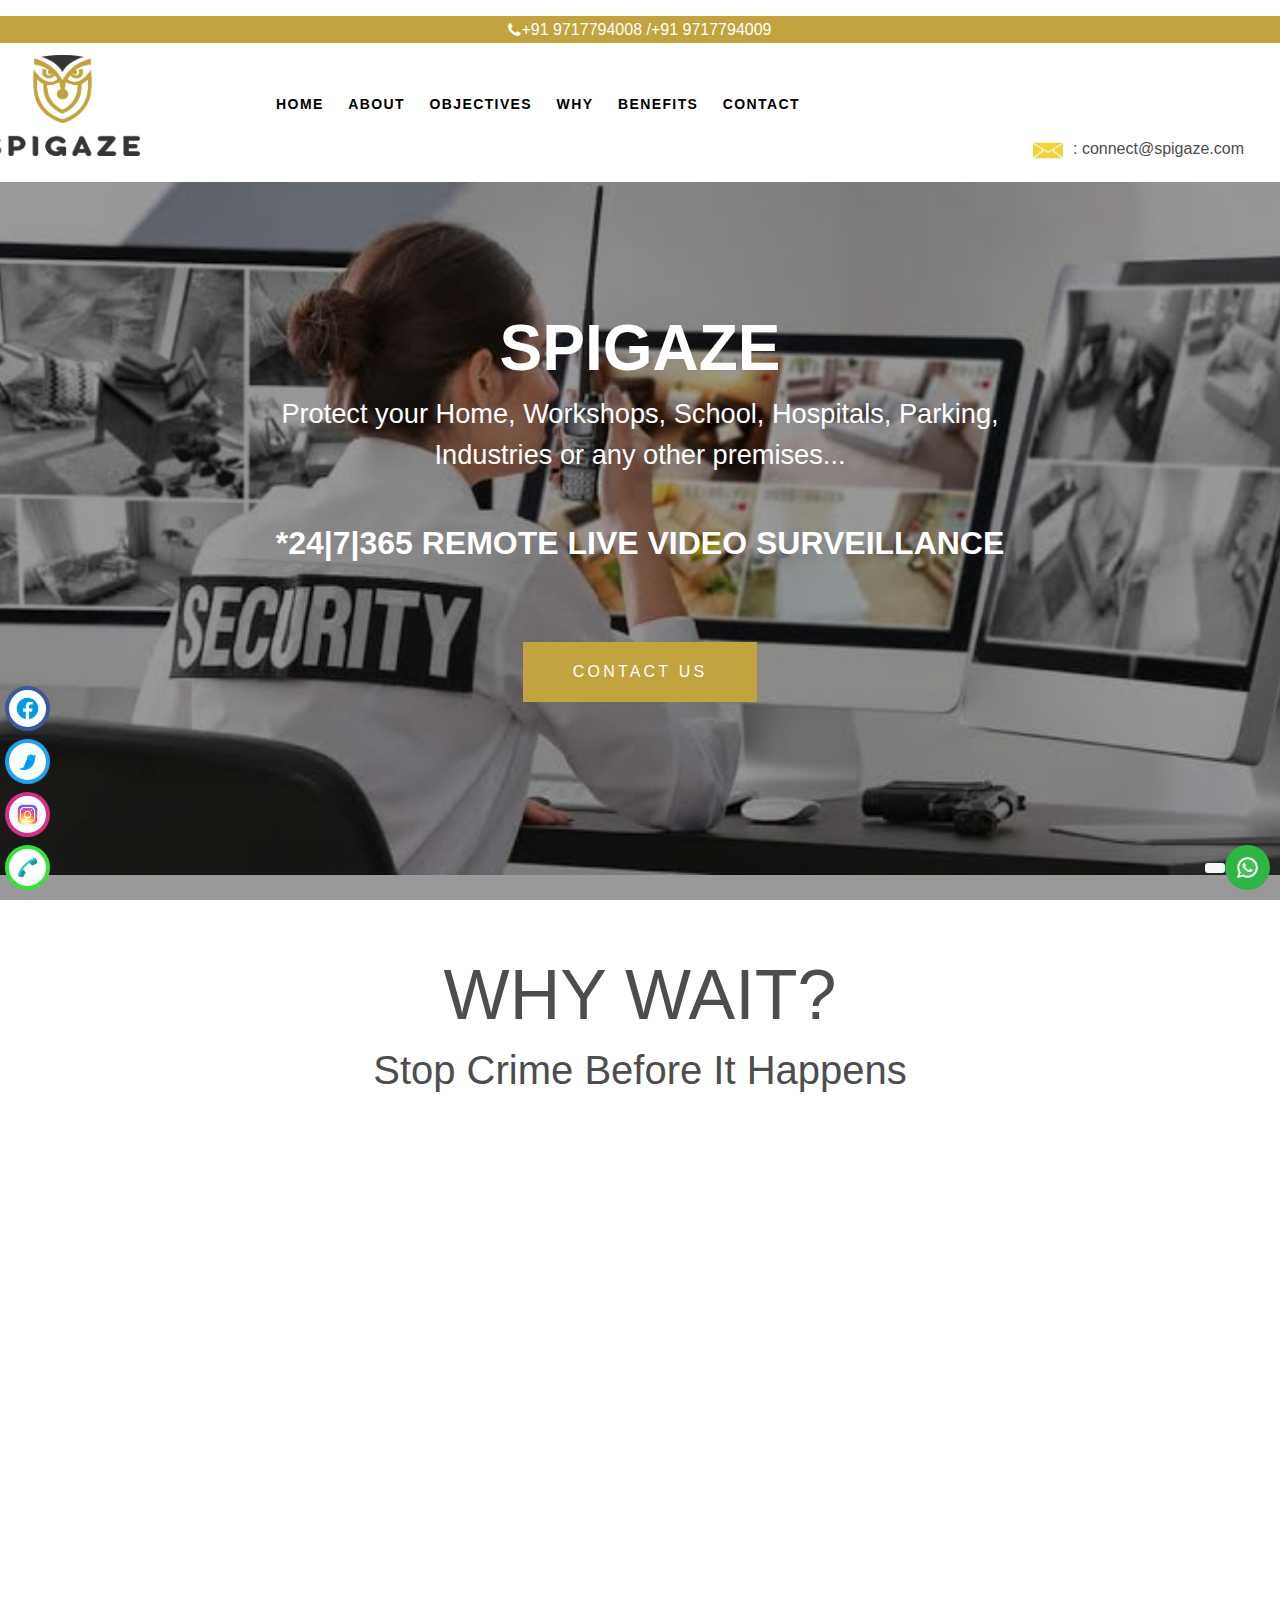
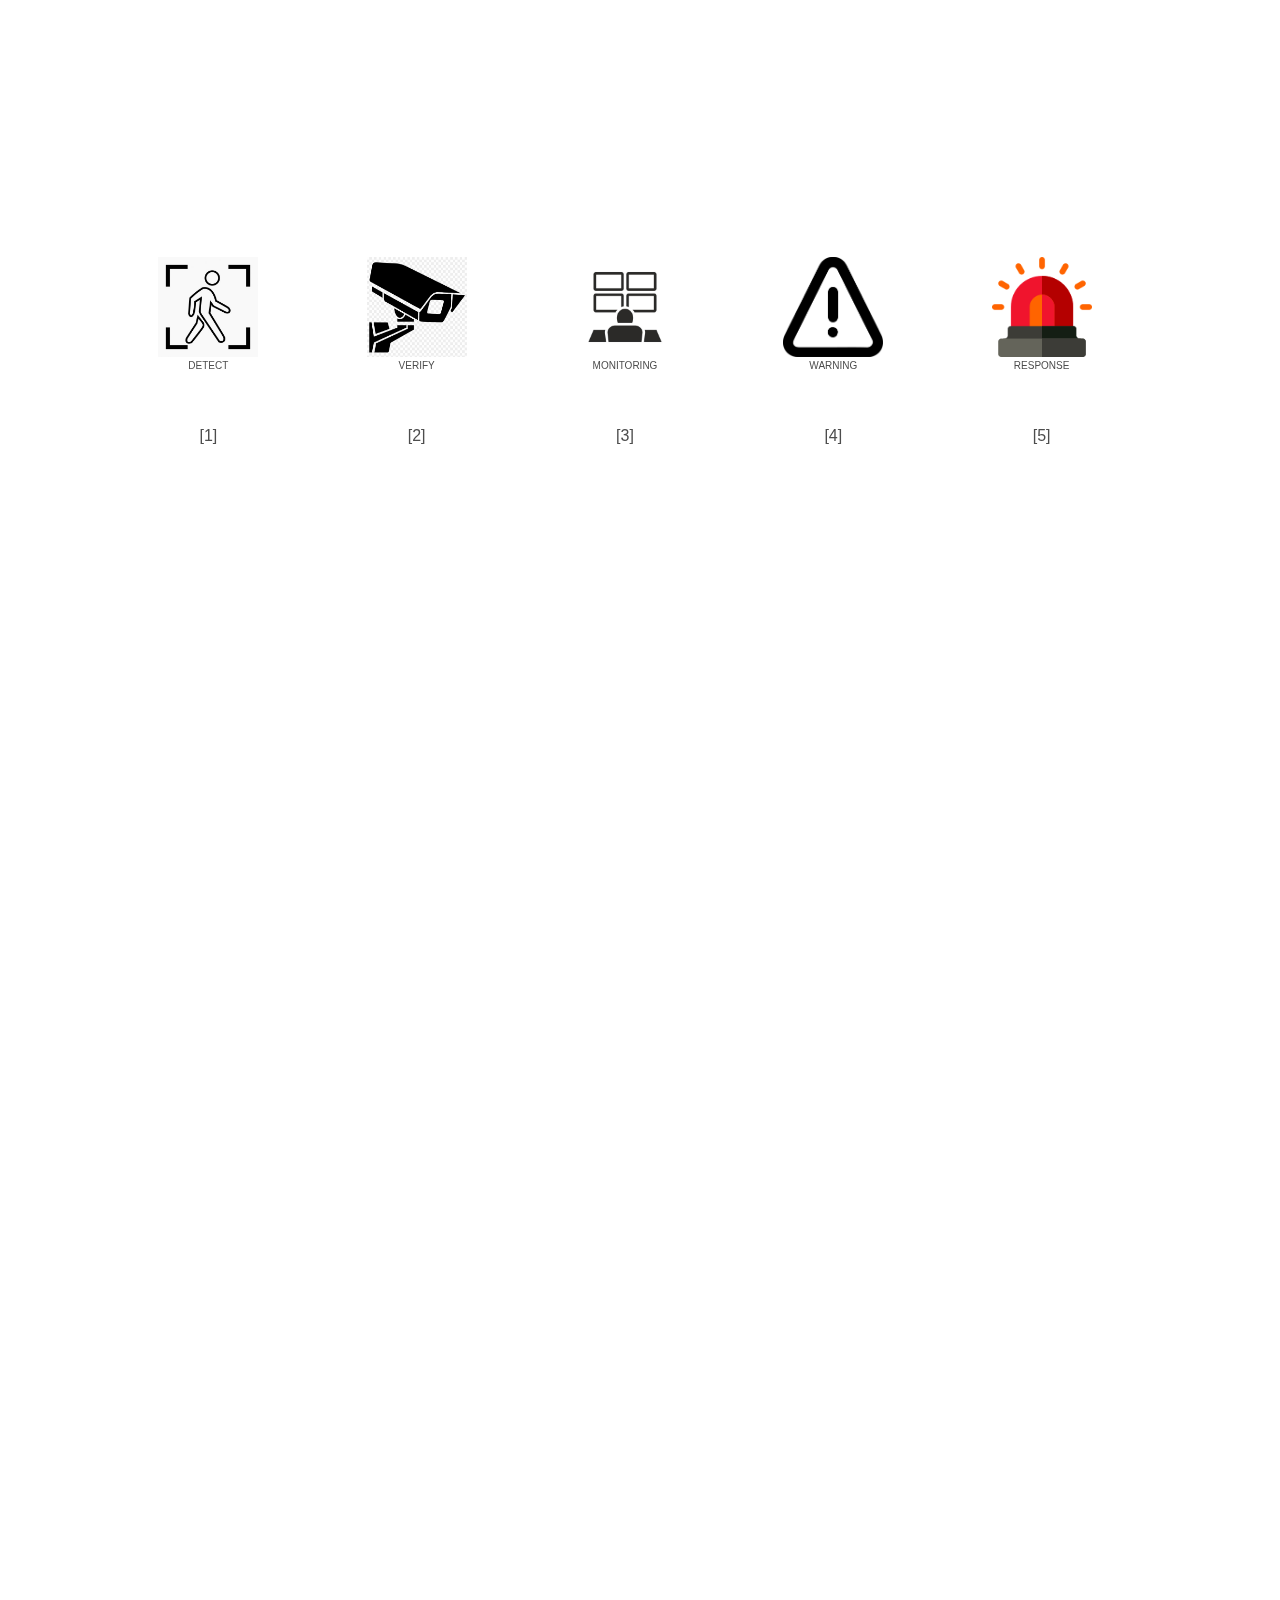
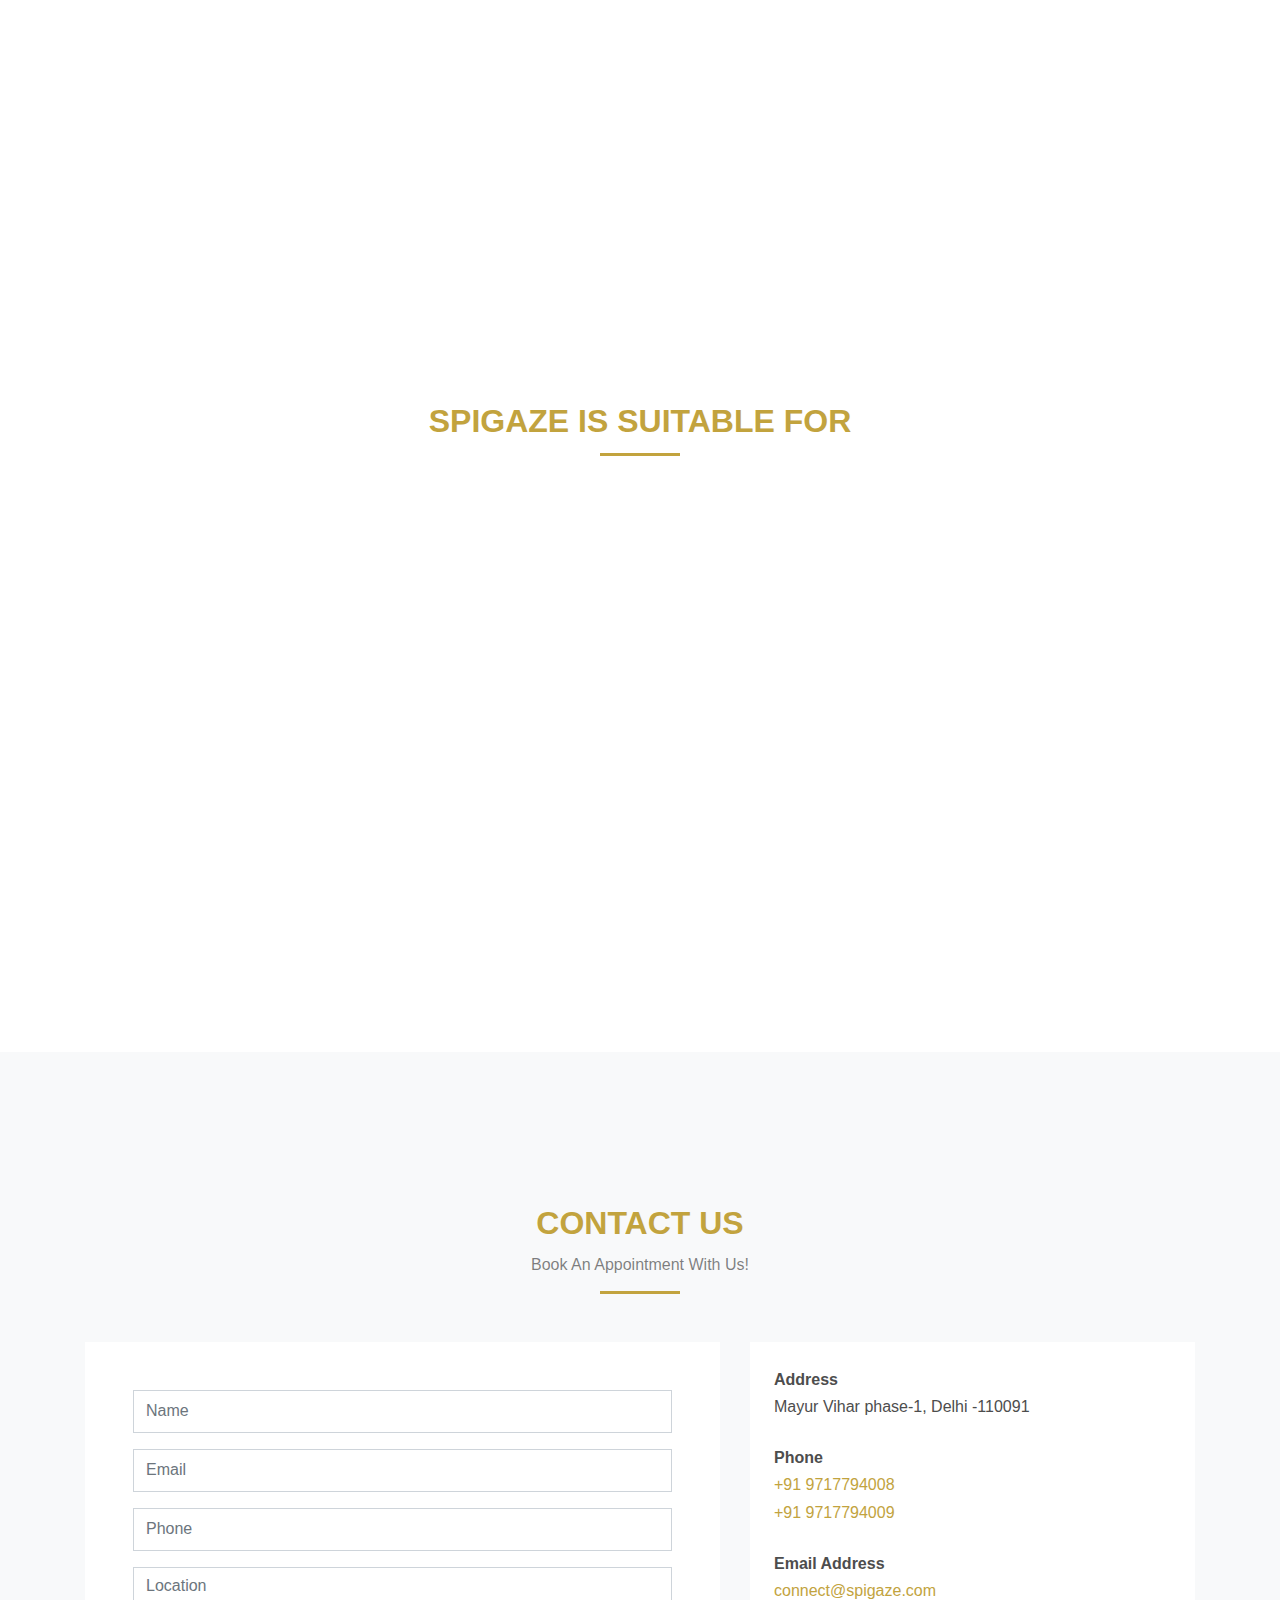
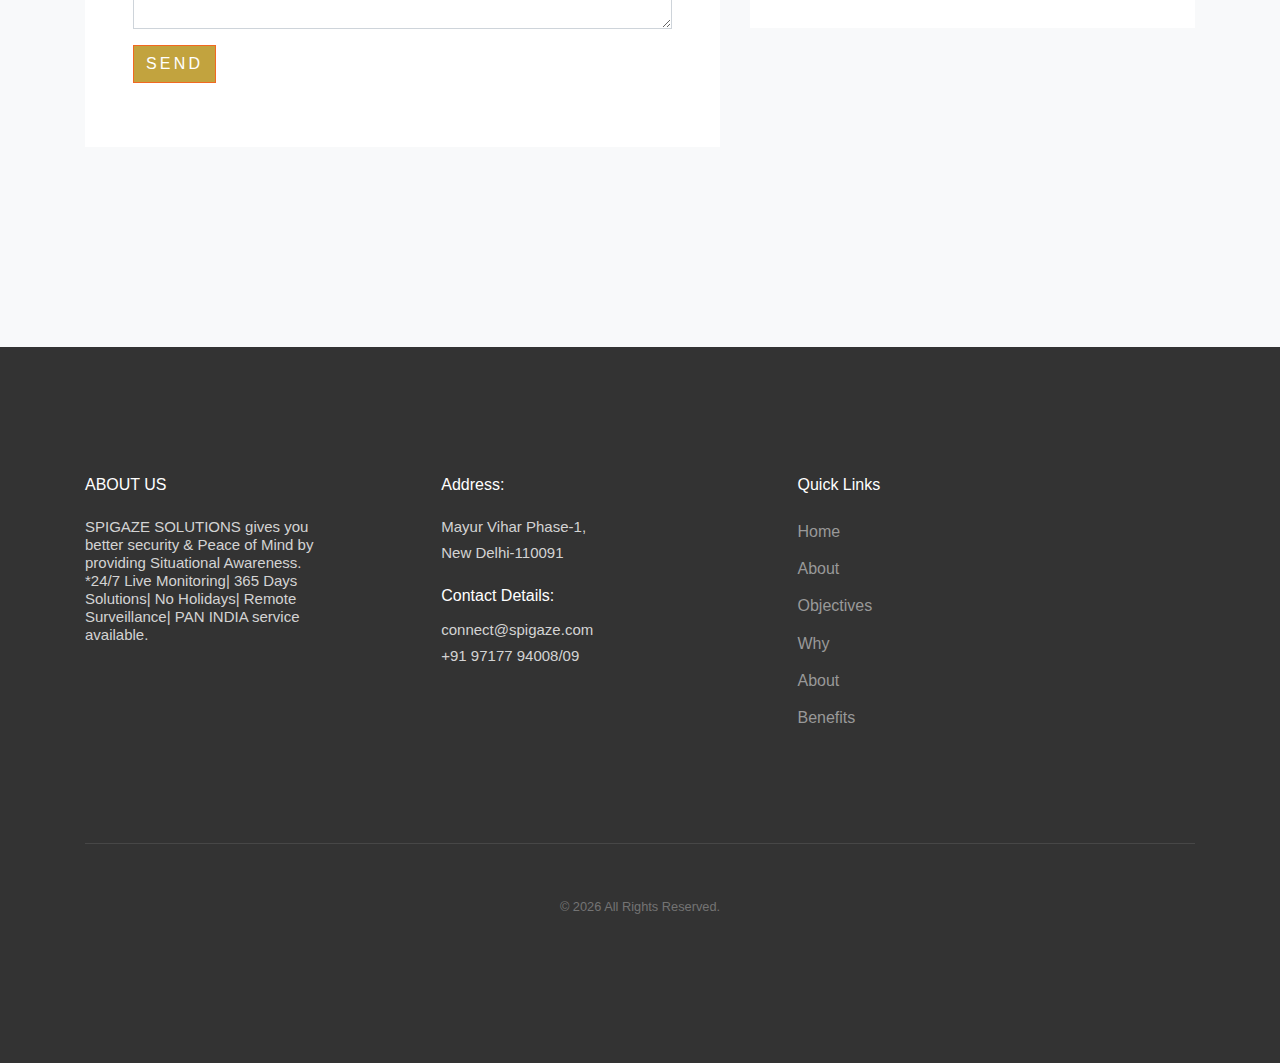
<file: index.html>
﻿<!DOCTYPE html>
<html lang="en">

<head>

  <link rel="alternate" href="index.htm" hreflang="en-SG">

  <meta name='robots' content='index, follow, max-image-preview:large, max-snippet:-1, max-video-preview:-1'>

  <link rel="canonical" href="index.htm" hreflang="en-SG">



  <script type="application/ld+json">
{
  "@context": "https://schema.org",
  "@type": "Organization",
  "name": "Digital Guard",
  "url": "https://www.digitalguard.com.sg/",
  "logo": "https://www.digitalguard.com.sg/images/dg_logo.png"
}
</script>

  <script type="application/ld+json">
{
  "@context": "https://schema.org",
  "@type": "LocalBusiness",
  "name": "Digital Guard",
  "image": "https://www.digitalguard.com.sg/images/dg_logo.png",
  "@id": "",
  "url": "https://www.digitalguard.com.sg/",
  "telephone": "+65 8222 6836",
  "address": {
    "@type": "PostalAddress",
    "streetAddress": "Woodlands Bizhub #10-14 190 Woodlands Industrial Park E5",
    "addressLocality": "Singapore",
    "postalCode": "7575161",
    "addressCountry": "SG"
  },
  "geo": {
    "@type": "GeoCoordinates",
    "latitude": 1.451231,
    "longitude": 103.7923801
  },
  "openingHoursSpecification": {
    "@type": "OpeningHoursSpecification",
    "dayOfWeek": [
      "Monday",
      "Tuesday",
      "Wednesday",
      "Thursday",
      "Friday",
      "Saturday",
      "Sunday"
    ],
    "opens": "00:00",
    "closes": "23:59"
  } 
}
</script>


  <!-- Global site tag (gtag.js) - Google Analytics -->
  <script async="" src="gtag/js?id=UA-145085377-10"></script>
  <script>
    window.dataLayer = window.dataLayer || [];
    function gtag() { dataLayer.push(arguments); }
    gtag('js', new Date());

    gtag('config', 'UA-145085377-10');
  </script>


  <!-- Global site tag (gtag.js) - Google Ads: 720168638 -->
  <script async="" src="gtag/js-1?id=AW-720168638"></script>
  <script>
    window.dataLayer = window.dataLayer || [];
    function gtag() { dataLayer.push(arguments); }
    gtag('js', new Date());

    gtag('config', 'AW-720168638');
  </script>

  <title>SPIGAZE - Virtual Security Management Software and Guarding Services Provider</title>

  <!-- Favicons -->
  <link rel="shortcut icon" href="images/spigaze_logo.png">
  <meta charset="utf-8">
  <meta name="viewport" content="width=device-width, initial-scale=1, shrink-to-fit=no">

  <meta name="description"
    content="Spigaze solution is a Virtual Security Management Software and Guarding Services provider. We provide you with better security management solutions">
  <meta name="keywords" content="Spigaze,spigaze,spigaze solution,spigazesolution,digital security, security">

  <link rel="stylesheet" href="css?family=Poppins:200,300,400,700,900|Display+Playfair:200,300,400,700">
  <link rel="stylesheet" href="fonts/icomoon/style.css">
  <link rel="stylesheet" href="css%20%281%29/bootstrap.min.css">
  <link rel="stylesheet" href="css%20%281%29/magnific-popup.css">
  <link rel="stylesheet" href="css%20%281%29/jquery-ui.css">
  <link rel="stylesheet" href="css%20%281%29/owl.carousel.min.css">
  <link rel="stylesheet" href="css%20%281%29/owl.theme.default.min.css">
  <link rel="stylesheet" href="css%20%281%29/bootstrap-datepicker.css">
  <link rel="stylesheet" href="fonts/flaticon/font/flaticon.css">
  <link rel="stylesheet" href="css%20%281%29/aos.css">
  <link rel="stylesheet" href="css%20%281%29/style.css">
  <script type="text/javascript">var submitted = false;</script>

  <!--Update the URL for thank you page on form submit -->
  <iframe name="hidden_iframe" id="hidden_iframe" style="display:none;"
    onload="if(submitted) {window.location='/spigaze/index.html';}"></iframe>

  <!-- Google Tag Manager -->
  <script>(function (w, d, s, l, i) {
      w[l] = w[l] || []; w[l].push({
        'gtm.start':
          new Date().getTime(), event: 'gtm.js'
      }); var f = d.getElementsByTagName(s)[0],
        j = d.createElement(s), dl = l != 'dataLayer' ? '&l=' + l : ''; j.async = true; j.src =
          'https://www.googletagmanager.com/gtm.js?id=' + i + dl; f.parentNode.insertBefore(j, f);
    })(window, document, 'script', 'dataLayer', 'GTM-5BSX32X');</script>
  <!-- End Google Tag Manager -->

</head>

<body data-spy="scroll" data-target=".site-navbar-target" data-offset="200">
  <!-- Google Tag Manager (noscript) -->
  <noscript><iframe src="https://www.googletagmanager.com/ns.html?id=GTM-5BSX32X" height="0" width="0"
      style="display:none;visibility:hidden"></iframe></noscript>
  <!-- End Google Tag Manager (noscript) -->

  <!-- <div class="site-wrap"> -->
  <a class="text-black" href="https://wa.me/+919717794008?text=Hello,%20I'm%20interested%20in%20your%20product"
    target="_blank">
    <div class="whatsapp-fixed-bottom d-flex justify-content-center align-items-center">
      <div class="d-flex content justify-content-center align-items-center">
        <svg class="svg-inline--fa fa-gift" aria-hidden="true" focusable="false" data-prefix="fas" data-icon="gift"
          role="img" xmlns="http://www.w3.org/2000/svg" viewBox="0 0 512 512" data-fa-i2svg="">
          <path fill="currentColor"
            d="M152 0H154.2C186.1 0 215.7 16.91 231.9 44.45L256 85.46L280.1 44.45C296.3 16.91 325.9 0 357.8 0H360C408.6 0 448 39.4 448 88C448 102.4 444.5 115.1 438.4 128H480C497.7 128 512 142.3 512 160V224C512 241.7 497.7 256 480 256H32C14.33 256 0 241.7 0 224V160C0 142.3 14.33 128 32 128H73.6C67.46 115.1 64 102.4 64 88C64 39.4 103.4 0 152 0zM190.5 68.78C182.9 55.91 169.1 48 154.2 48H152C129.9 48 112 65.91 112 88C112 110.1 129.9 128 152 128H225.3L190.5 68.78zM360 48H357.8C342.9 48 329.1 55.91 321.5 68.78L286.7 128H360C382.1 128 400 110.1 400 88C400 65.91 382.1 48 360 48V48zM32 288H224V512H80C53.49 512 32 490.5 32 464V288zM288 512V288H480V464C480 490.5 458.5 512 432 512H288z">
          </path>
        </svg><!-- <i class="fa-solid fa-gift"></i> Font Awesome fontawesome.com -->
        <!-- <p class="m-0 ps-2">Get 15% Off on your first order</p> -->
      </div>

      <div class="whatsapp-div ms-1">
        <img class="svg-inline--fa fa-instagram" src="images/icons8-whatsapp-48.png" alt="this slowpoke moves" style="border-radius: 15;"  width="25" height="25" alt="404 image"/>
        <!-- <svg class="svg-inline--fa fa-whatsapp" aria-hidden="true" focusable="false" data-prefix="fab"
          data-icon="whatsapp" role="img" xmlns="http://www.w3.org/2000/svg" viewBox="0 0 448 512" data-fa-i2svg="">
          <path fill="currentColor"
            d="M380.9 97.1C339 55.1 283.2 32 223.9 32c-122.4 0-222 99.6-222 222 0 39.1 10.2 77.3 29.6 111L0 480l117.7-30.9c32.4 17.7 68.9 27 106.1 27h.1c122.3 0 224.1-99.6 224.1-222 0-59.3-25.2-115-67.1-157zm-157 341.6c-33.2 0-65.7-8.9-94-25.7l-6.7-4-69.8 18.3L72 359.2l-4.4-7c-18.5-29.4-28.2-63.3-28.2-98.2 0-101.7 82.8-184.5 184.6-184.5 49.3 0 95.6 19.2 130.4 54.1 34.8 34.9 56.2 81.2 56.1 130.5 0 101.8-84.9 184.6-186.6 184.6zm101.2-138.2c-5.5-2.8-32.8-16.2-37.9-18-5.1-1.9-8.8-2.8-12.5 2.8-3.7 5.6-14.3 18-17.6 21.8-3.2 3.7-6.5 4.2-12 1.4-32.6-16.3-54-29.1-75.5-66-5.7-9.8 5.7-9.1 16.3-30.3 1.8-3.7 .9-6.9-.5-9.7-1.4-2.8-12.5-30.1-17.1-41.2-4.5-10.8-9.1-9.3-12.5-9.5-3.2-.2-6.9-.2-10.6-.2-3.7 0-9.7 1.4-14.8 6.9-5.1 5.6-19.4 19-19.4 46.3 0 27.3 19.9 53.7 22.6 57.4 2.8 3.7 39.1 59.7 94.8 83.8 35.2 15.2 49 16.5 66.6 13.9 10.7-1.6 32.8-13.4 37.4-26.4 4.6-13 4.6-24.1 3.2-26.4-1.3-2.5-5-3.9-10.5-6.6z">
          </path>
        </svg><i class="fa-brands fa-whatsapp"></i> Font Awesome fontawesome.com -->
      </div>
    </div>
  </a>
  <div class="social-media-fixed">
    <a href="https://www.facebook.com/Spigaze-105097195594475/" target="_blank" class="text-decoration-none text-black">
      <div class="social-media-fixed-box facebook mb-2">
        <img class="svg-inline--fa fa-instagram" src="images/icons8-facebook-circled.gif" alt="this slowpoke moves" style="border-radius: 15;"  width="25" height="25" alt="404 image"/>
        <!-- <svg class="svg-inline--fa fa-facebook-f" aria-hidden="true" focusable="false" data-prefix="fab"
          data-icon="facebook-f" role="img" xmlns="http://www.w3.org/2000/svg" viewBox="0 0 320 512" data-fa-i2svg="">
          <path fill="currentColor"
            d="M279.1 288l14.22-92.66h-88.91v-60.13c0-25.35 12.42-50.06 52.24-50.06h40.42V6.26S260.4 0 225.4 0c-73.22 0-121.1 44.38-121.1 124.7v70.62H22.89V288h81.39v224h100.2V288z">
          </path>
        </svg><i class="fa-brands fa-facebook-f"></i> Font Awesome fontawesome.com -->
      </div>
    </a>

    <a href="javascript:void()" class="text-decoration-none text-black">
      <div class="social-media-fixed-box twitter mb-2">
        <!-- <svg class="svg-inline--fa fa-twitter" aria-hidden="true" focusable="false" data-prefix="fab"
          data-icon="twitter" role="img" xmlns="http://www.w3.org/2000/svg" viewBox="0 0 512 512" data-fa-i2svg="">
          <path fill="currentColor"
            d="M459.4 151.7c.325 4.548 .325 9.097 .325 13.65 0 138.7-105.6 298.6-298.6 298.6-59.45 0-114.7-17.22-161.1-47.11 8.447 .974 16.57 1.299 25.34 1.299 49.06 0 94.21-16.57 130.3-44.83-46.13-.975-84.79-31.19-98.11-72.77 6.498 .974 12.99 1.624 19.82 1.624 9.421 0 18.84-1.3 27.61-3.573-48.08-9.747-84.14-51.98-84.14-102.1v-1.299c13.97 7.797 30.21 12.67 47.43 13.32-28.26-18.84-46.78-51.01-46.78-87.39 0-19.49 5.197-37.36 14.29-52.95 51.65 63.67 129.3 105.3 216.4 109.8-1.624-7.797-2.599-15.92-2.599-24.04 0-57.83 46.78-104.9 104.9-104.9 30.21 0 57.5 12.67 76.67 33.14 23.72-4.548 46.46-13.32 66.6-25.34-7.798 24.37-24.37 44.83-46.13 57.83 21.12-2.273 41.58-8.122 60.43-16.24-14.29 20.79-32.16 39.31-52.63 54.25z">
          </path>
        </svg><i class="fa-brands fa-twitter"></i> Font Awesome fontawesome.com -->
        <img class="svg-inline--fa fa-instagram" src="images/icons8-twitter.gif" alt="this slowpoke moves" style="border-radius: 15;"  width="25" height="25" alt="404 image"/>
      </div>
    </a>

    <a href="https://instagram.com/spigaze?igshid=YmMyMTA2M2Y=" target="_blank" class="text-decoration-none text-black">
      <div class="social-media-fixed-box insta mb-2">
        <!-- <svg class="svg-inline--fa fa-instagram" aria-hidden="true" focusable="false" data-prefix="fab"
          data-icon="instagram" role="img" xmlns="http://www.w3.org/2000/svg" viewBox="0 0 448 512" data-fa-i2svg="">
          <path fill="currentColor"
            d="M224.1 141c-63.6 0-114.9 51.3-114.9 114.9s51.3 114.9 114.9 114.9S339 319.5 339 255.9 287.7 141 224.1 141zm0 189.6c-41.1 0-74.7-33.5-74.7-74.7s33.5-74.7 74.7-74.7 74.7 33.5 74.7 74.7-33.6 74.7-74.7 74.7zm146.4-194.3c0 14.9-12 26.8-26.8 26.8-14.9 0-26.8-12-26.8-26.8s12-26.8 26.8-26.8 26.8 12 26.8 26.8zm76.1 27.2c-1.7-35.9-9.9-67.7-36.2-93.9-26.2-26.2-58-34.4-93.9-36.2-37-2.1-147.9-2.1-184.9 0-35.8 1.7-67.6 9.9-93.9 36.1s-34.4 58-36.2 93.9c-2.1 37-2.1 147.9 0 184.9 1.7 35.9 9.9 67.7 36.2 93.9s58 34.4 93.9 36.2c37 2.1 147.9 2.1 184.9 0 35.9-1.7 67.7-9.9 93.9-36.2 26.2-26.2 34.4-58 36.2-93.9 2.1-37 2.1-147.8 0-184.8zM398.8 388c-7.8 19.6-22.9 34.7-42.6 42.6-29.5 11.7-99.5 9-132.1 9s-102.7 2.6-132.1-9c-19.6-7.8-34.7-22.9-42.6-42.6-11.7-29.5-9-99.5-9-132.1s-2.6-102.7 9-132.1c7.8-19.6 22.9-34.7 42.6-42.6 29.5-11.7 99.5-9 132.1-9s102.7-2.6 132.1 9c19.6 7.8 34.7 22.9 42.6 42.6 11.7 29.5 9 99.5 9 132.1s2.7 102.7-9 132.1z">
          </path>
        </svg><i class="fa-brands fa-instagram"></i> Font Awesome fontawesome.com -->
        <img class="svg-inline--fa fa-instagram" src="images/icons8-instagram.gif" alt="this slowpoke moves" style="border-radius: 15;"  width="25" height="25" alt="404 image"/>
      </div>
    </a>

    <a href="tel:+919717794008" class="text-decoration-none text-black">
      <div class="social-media-fixed-box phone-call">
        <!-- <svg class="svg-inline--fa fa-phone" aria-hidden="true" focusable="false" data-prefix="fas" data-icon="phone"
          role="img" xmlns="http://www.w3.org/2000/svg" viewBox="0 0 512 512" data-fa-i2svg="">
          <path fill="currentColor"
            d="M511.2 387l-23.25 100.8c-3.266 14.25-15.79 24.22-30.46 24.22C205.2 512 0 306.8 0 54.5c0-14.66 9.969-27.2 24.22-30.45l100.8-23.25C139.7-2.602 154.7 5.018 160.8 18.92l46.52 108.5c5.438 12.78 1.77 27.67-8.98 36.45L144.5 207.1c33.98 69.22 90.26 125.5 159.5 159.5l44.08-53.8c8.688-10.78 23.69-14.51 36.47-8.975l108.5 46.51C506.1 357.2 514.6 372.4 511.2 387z">
          </path>
        </svg><i class="fa-solid fa-phone"></i> Font Awesome fontawesome.com -->
        <img class="svg-inline--fa fa-instagram" src="images/icons8-call-48.png" alt="this slowpoke moves" style="border-radius: 15;"  width="25" height="25" alt="404 image"/>
      </div>
    </a>
  </div>
  <div class="site-mobile-menu site-navbar-target">
    <div class="site-mobile-menu-header">
      <div class="site-mobile-menu-close mt-3">
        <span class="icon-close2 js-menu-toggle"></span>
      </div>
    </div>
    <div class="site-mobile-menu-body"></div>
  </div>

  <header class="site-navbar py-3 js-site-navbar site-navbar-target" role="banner" id="site-navbar">

    <div class="container1" style="background-color: #c2a33e">
      <div class="container">
        <div style="
    text-align: center;
    display: flex;
    justify-content: center;" class="row align-items-center">
          <i class="icon-phone" style="color:white"></i><a href="tel:+91 9717794008" style="color: white"> +91
            9717794008 / </a>
          <a href="tel:+91 9717794009" style="color: white">+91 9717794009</a>
          <br>
        </div>
      </div>
    </div>

    <div class="container">
      <div class="row align-items-center">
        <div class="col-11 col-md-11 col-sm-11 col-xs-11 col-lg-1 col-xl-1 site-logo">
          <h1 class="mb-0"><a href="index.html"><img src="images/spigazeLogo.png"
                style="height:7.91vw; width: 12.08vw; margin-top: 10px;" alt="SPI GAZE Logo"></a></h1>
        </div>
        <div class="col-12 col-lg-8 col-md-8 d-none d-xl-block">
          <nav class="site-navigation position-relative text-right" role="navigation">
            <ul class="site-menu js-clone-nav mx-auto d-none d-lg-block">
              <li><a href="index.html" class="nav-link font-weight-bold">Home</a></li>
              <li><a href="#section-about" class="nav-link font-weight-bold">About</a></li>
              <li><a href="#section-objectives" class="nav-link font-weight-bold">Objectives</a></li>
              <li><a href="#section-why" class="nav-link font-weight-bold">Why</a></li>
              <li><a href="#section-benefits" class="nav-link font-weight-bold">Benefits</a></li>

              <!-- <li><a href="virtualguard.html" class="nav-link">Virtual Guard</a></li>
                <li><a href="services.html" class="nav-link">Guarding Services</a></li>	  
                <li><a href="surveillance.html" class="nav-link">Video Surveillance</a></li>
                <li><a href="technology.html" class="nav-link">Security Technology</a></li>
			          <li><a href="contracts.html" class="nav-link">Outcome based security contracts </a></li> -->
              <li><a href="#section-contact" class="nav-link font-weight-bold">Contact</a></li>
            </ul>
          </nav>
        </div>
        <div class=" col-4 col-sm-0 col-xs-0 col-md-0 col-lg-3 d-none d-xl-block"
          style="display: flex; align-items: flex-end; margin-left: 3rem; margin-top: 6rem; left: 160px; flex-direction: row;">
          <div class="row align-items-center">
            <img src="images/email_icon.png" style="width: 30px; height: 25px;margin-right: 10px; margin-top: -5px;"
              alt="Email">
            <h6> : connect@spigaze.com</h6>
          </div>
        </div>
        <div class="d-inline-block d-xl-none ml-md-0 mr-auto py-3" style="position: relative; top: 3px;"><a href="#"
            class="site-menu-toggle js-menu-toggle"><span class="icon-menu h3"></span></a></div>
      </div>
    </div>
  </header>

  <div class="site-blocks-cover overlay site-block-font-size-small"
    style="background-image: url(images/backgroundspigaze.jpeg);" data-aos="fade" data-stellar-background-ratio="0.5"
    id="section-home">
    <div class="container">
      <div class="row align-items-center justify-content-center text-center">
        <div class="col-md-8" data-aos="fade-up" data-aos-delay="400">
          <h2 style="font-size:4rem; margin-top: 8rem;"
            class="text-white font-weight-light text-uppercase font-weight-bold site-block-container-text"
            data-aos="fade-up">SPIGAZE</h2>
          <p class="mb-5 text-white site-block-font-size-small" style="font-size:1.7rem;" data-aos="fade-up"
            data-aos-delay="100">Protect your
            Home, Workshops, School, Hospitals,
            Parking, Industries or any other premises...</p>
          <h4 style="font-size:2rem; margin-top: 3rem; margin-bottom: 5rem;"
            class="site-block-font-size-small text-white font-weight-light text-uppercase font-weight-bold"
            data-aos="fade-up"><a>*</a>24|7|365
            Remote Live Video Surveillance</h2>
            <p data-aos="fade-up" data-aos-delay="200"><a href="#section-contact" class="btn py-3 px-5 text-white"
                style="background-color: #c2a33e;">Contact Us</a></p>
        </div>
      </div>
    </div>
  </div>
  <div style="
   text-align: center;
   justify-content: center;margin-top: 60px; margin-bottom: -100px;">
    <div class="elementor-element elementor-element-4c6ade6c elementor-widget elementor-widget-heading"
      data-id="4c6ade6c" data-element_type="widget" data-widget_type="heading.default">
      <div class="elementor-widget-container">
        <h1 class="elementor-heading-title" style="font-size: 70px;">WHY WAIT?</h2>
      </div>
    </div>
    <div class="elementor-element elementor-element-5e9ac8e2 elementor-widget elementor-widget-heading"
      data-id="5e9ac8e2" data-element_type="widget" data-widget_type="heading.default">
      <div class="elementor-widget-container">
        <h3 class="elementor-heading-title" style="font-size: 40px;">Stop Crime Before It Happens</h3>
      </div>
    </div>
  </div>
  <div class="site-section" id="section-about">
    <div id="section-about" class="container">
      <div class="row mb-5">
        <div class="col-md-5 ml-auto mb-5 order-md-2" data-aos="fade-up" data-aos-delay="100">
          <img src="images/whatisbackgound.jpeg" alt="Image" class="img-fluid rounded"
            style="height: 434px;margin-top: 76px;">
        </div>
        <div class="col-md-6 order-md-1" data-aos="fade-up">
          <div class="text-left pb-1 border-primary mb-4">
            <h2 style="color: #c2a33e;">WHAT IS SPIGAZE?</h2>
          </div>
          <p>With Virtual Guard and Guarding Services, we can provide you a better security management. As our
            Professionals are Well-Trained and Skilled. Addition to this, with the new developed Technology it improved
            the level of security we can offer.</p>
          <ul class="ul-check list-unstyled success">
            <li>Our system is designed to prevent Break-Ins, Violent Crimes, Theft, Burgulary & much
              more by providing proper Monitoring & Surveillance.</li>
            <li>Our system prevent suspicious activities by having Live Monitoring, All
              thanks to Remote Service Technology through SPIGAZE.</li>
            <li>SPIGAZE helps in protecting against Unpredicted Occurrence by providing full
              Alertness & Situational Awareness.</li>
            <li>SPIGAZE provides users the Real Time Live Monitoring experiences. All monitoring is
              done by highly Trained Professionals.
            <li>This Remote Surveillance system is best suited for Homes, Market Workplace ,
              Workshops, School, Hospitals, Parking , Industries & other premises. </li>

            </li>
          </ul>
          <p>To find out more details</p>
          <p data-aos="fade-up" data-aos-delay="200"><a href="#section-contact" class="btn  py-3 px-5 text-white"
              style="background-color: #c2a33e;">Contact Us!</a></p>
        </div>
      </div>
    </div>
    <div style="
   text-align: center;
   justify-content: center;margin-top: 60px;" class="col-12 row">
      <div style="align-items: center;" class="col-2">
        <img src="images/walking.jpeg" class="images-container-response" alt="walking"
          style="width: 100px; height: 100px;">
        <p style="font-size: x-small;">DETECT</p>
        <p class="mt-5">[1]</p>
      </div>
      <div style="align-items: center;" class="col-2">
        <img src="images/cameraImage.jpeg" class="images-container-response" alt="cameraImage"
          style="width: 100px; height: 100px;">
        <p style="
    font-size: x-small;
">VERIFY</p>
        <p class="mt-5">[2]</p>
      </div>
      <div style="align-items: center;" class="col-2">
        <img src="images/survillance.jpeg" class="images-container-response" alt="survillance"
          style="width: 100px; height: 100px;">
        <p style="font-size: x-small;">MONITORING</p>
        <p class="mt-5">[3]</p>
      </div>
      <div style="align-items: center;" class="col-2">
        <img src="images/error.png" class="images-container-response" alt="error" style="width: 100px; height: 100px;">
        <p style="font-size: x-small;">WARNING</p>
        <p class="mt-5">[4]</p>
      </div>
      <div style="align-items: center;" class="col-2">
        <img src="images/response.png" class="images-container-response" alt="medical"
          style="width: 100px; height: 100px;">
        <p style="font-size: x-small;">RESPONSE</p>
        <p class="mt-5">[5]</p>
      </div>

    </div>
  </div>


  <div class="site-section" style="margin-top: -200px;" id="section-objectives">
    <div class="container" id="section-objectives">

      <div class="row mb-5 mt-3">
        <div class="col-md-6 ml-auto mb-5 order-md-2" data-aos="fade-up" data-aos-delay="100">
          <img src="images/objective.png" alt="Image" class="img-fluid rounded" style="width: 700px; height: 400px;">
        </div>
        <div class="col-md-6 order-md-1" data-aos="fade-up">
          <div class="text-left pb-1 border-primary mb-4">
            <h2 style="color: #c2a33e;">OBJECTIVES</h2>

          </div>
          <h1 style="font-size:1rem;">Virtual Security Solution > SPIGAZE</h1>
          <ul class="ul-check list-unstyled success">
            <li>To prevent crime or any other Harmful Suspicious activities in the society.</li>
            <li>To provide Stress-Free & Peaceful Sleep to you & your family & to make you feel Secure.</li>
            <li>SPIGAZE is a solution that will protect your personal assets and valuables always.</li>
          </ul>
          </p>
        </div>
      </div>
    </div>
  </div>

  <div class="site-section site-section-margin-correction" style="margin-top: -300px;" id="section-why">
    <div class="container" id="section-why">
      <div class="row mb-5">
        <div class="col-md-12 order-md-1" data-aos="fade-up">
          <div class="text-left pb-1 border-primary mb-4">
            <h2 style="color: #c2a33e;">WHY SPIGAZE?</h2>

          </div>
          <h1 style="font-size:1rem;"></h1>
          <!-- convert to point later -->
          <ul class="ul-check list-unstyled success">
            <li>INDIA has reported around 14 lakhs+ crimes cases in the year 2021.</li>
            <li>80% of this crimes includes vehicles theft, robbery, burgulary, murder & much more.</li>
            <li>The best solution to prevant this crimes is connecting with SPIGAZE.</li>
            <li>SPIGAZE is the most Cost-Effective option to achieve total alertness in a limited budget.</li>
          </ul>
        </div>
      </div>
    </div>
  </div>
  </div>
  <div class="site-section site-section-margin-correction" style="margin-top: -300px;" id="section-benefits">
    <div class="container" id="#section-benefits">
      <div class="row mb-5">
        <div class="col-md-6 ml-auto mb-5 order-md-2" data-aos="fade-up" data-aos-delay="100">
          <img src="images/dg2.jpeg" alt="Image" class="img-fluid rounded" style="width: 700px; height: 350px;">
          <h5 style="color: #000; margin-left: 35%;" class="img-fluid">PAN INDIA Service available</h5>
        </div>
        <div class="col-md-6 order-md-1" data-aos="fade-up">
          <div class="text-left pb-1 border-primary mb-4">
            <h2 style="color: #c2a33e;">BENEFITS OF SPIGAZE</h2>
          </div>
          <!-- <p>INDIA Has Reported Around 14 Lakhs+ Crimes Cases In The Year 2021. The Best Solution To Prevant This Crimes Is Connecting With SPIGAZE.
            80% Of This Crimes Includes Vehicles Theft, Robbery, Burgulary,
            Murder & Much More.</p> -->

          <ul class="ul-check list-unstyled success">
            <li>Improves Situational Awareness through Live Monitoring.</li>
            <li>100% Alertness for 365 Days with No Holidays.</li>
            <li>Life-time Free Maintenance & Timely Service.</li>
            <li>Free Wifi. t&c</li>
            <li>Access from anywhere.</li>
            <li>Surveillance facility via smart app.</li>
          </ul>


          <p>To find out more details</p>
          <p data-aos="fade-up" data-aos-delay="200"><a href="#section-contact" class="btn  py-3 px-5 text-white"
              style="background-color: #c2a33e;">Contact Us!</a></p>
        </div>
      </div>
    </div>
  </div>
  <div class="site-section" style="margin-top: -300px;" id="section-objectives">
    <div class="site-section" id="section-industries">
      <div class="container">
        <div class="row justify-content-center mb-5">
          <div class="col-md-7 text-center border-primary">
            <h2 class="font-weight-light" style="color: #c2a33e;">SPIGAZE is suitable for</h2>
            <p class="color-black-opacity-5"></p>

          </div>
        </div>
        <div class="row mb-5 align-items-stretch justify-content-center suitable-for-image-container"
          style="margin-left: 100px;">
          <div class="col-md-4 col-sm-4 col-xs-4 col-lg-4 mb-4 mb-lg-4 align-items-center justify-content-center suitable-for-image-container"
            data-aos="fade-up">
            <div class="h-entry align-items-center justify-content-center">
              <img src="images/industrial.jpeg" style="width: 200px;height: 100px;" alt="Image"
                class="img-fluid">
              <h2 class="font-size-regular text-center">Industrial Estate</h2>
            </div>
          </div>
          <div class="col-md-4 col-lg-4 col-sm-4 col-xs-4 mb-4 mb-lg-4  align-items-center suitable-for-image-container"
            data-aos="fade-up" data-aos-delay="100">
            <div class="h-entry">
              <img src="images/realestate.jpeg" style="width: 200px;height: 100px;" alt="Image"
                class="img-fluid center">
              <h2 class="font-size-regular"><a>Real Estates</a></h2>
            </div>
          </div>
          <div class="col-md-4 col-lg-4 col-sm-4 col-xs-4 mb-4 mb-lg-4 align-items-center suitable-for-image-container"
            data-aos="fade-up" data-aos-delay="200">
            <div class="h-entry">
              <img src="images/resedentialEstate.jpeg" style="width: 200px;height: 100px;" alt="Image"
                class="img-fluid center">
              <h2 class="font-size-regular"><a>Residential Estates</a></h2>
            </div>
          </div>
        </div>

        <div class="row mb-4 align-items-stretch justify-content-center suitable-for-image-container" style="margin-left: 100px;">
          <div class="col-md-4 col-sm-4 col-xs-4 col-lg-4 mb-4 mb-lg-4 align-items-center suitable-for-image-container"
            data-aos="fade-up">
            <div class="h-entry">
              <img src="images/hospital.jpeg" style="width: 200px;height: 100px;" alt="Image" class="img-fluid center">
              <h2 class="font-size-regular"><a>Hospitals</a></h2>
            </div>
          </div>
          <div class="col-md-4 col-sm-4 col-xs-4 col-lg-4 mb-4 mb-lg-4 align-items-center suitable-for-image-container" data-aos="fade-up"
            data-aos-delay="100">
            <div class="h-entry">
              <img src="images/school1.jpeg" style="width: 200px;height: 100px;" alt="Image"
                class="img-fluid center suitable-for-image-container">
              <h2 class="font-size-regular"><a>Schools</a></h2>
            </div>
          </div>
          <div class="col-md-4 col-sm-4 col-xs-4 col-lg-4 mb-4 mb-lg-4 align-items-center suitable-for-image-container" data-aos="fade-up"
            data-aos-delay="200">
            <div class="h-entry">
              <img src="images/market.jpeg" style="width: 200px;height: 100px;" alt="Image" class="img-fluid center">
              <h2 class="font-size-regular"><a>Market Workplace</a></h2>
            </div>
          </div>
        </div>
      </div>
    </div>
  </div>
  <div class="site-section bg-light" id="section-contact" style="margin-top: -200px;">
    <div class="container">
      <div class="row justify-content-center mb-5">
        <div class="col-md-7 text-center border-primary">
          <h2 class="font-weight-light" style="color: #c2a33e;">Contact Us</h2>
          <p class="color-black-opacity-5">Book An Appointment With Us!</p>
        </div>
      </div>
      <div class="row">
        <div class="col-md-7 mb-5">

          <form
            action="https://docs.google.com/forms/u/0/d/e/1FAIpQLSde1lE7fLioy7Skly2jvthzKJkayMvm_o_Et3i3sh6sJcdksg/formResponse"
            method="post" target="hidden_iframe" onsubmit="return validateForm()" class="p-5 bg-white">

            <div class="form-group">
              <input class="form-control" type="text" placeholder="Name" id="name" required="" name="entry.62572950">
            </div>
            <!-- <div class="form-group">
						<input class="form-control" type="text" placeholder="Company Name" id="companyname" required="" name="entry.976533408">
					  </div> -->
            <div class="form-group">
              <input class="form-control" type="email" placeholder="Email" id="email" required=""
                name="entry.951816266">
            </div>
            <div class="form-group">
              <input class="form-control" type="text" placeholder="Phone" id="phone" required="" name="entry.764066335">
            </div>
            <div class="form-group">
              <textarea class="form-control" type="text" placeholder="Location" id="inquiry" required=""
                name="entry.1363071637" row="3"></textarea>
            </div>

            <div class="form-group">
              <button class="btn btn-primary" style="background-color:#c2a33e" type="submit">SEND</button>
            </div>

          </form>
        </div>
        <div class="col-md-5">
          <div class="p-4 mb-3 bg-white">
            <p class="mb-0 font-weight-bold">Address</p>
            <p class="mb-4">Mayur Vihar phase-1, Delhi -110091</p>
            <p class="mb-0 font-weight-bold">Phone</p>
            <p class="mb-4"><a href="tel:+91 9717794008" style="color: #c2a33e;">+91 9717794008</a><br>
              <a href="tel:+91 9717794009" style="color: #c2a33e;">+91 9717794009</a>
            </p>
            <p class="mb-0 font-weight-bold">Email Address</p>
            <strong>
              <p class="mb-0"><a href="mailto:connect@spigaze.com.sg?subject=SPI GAZE Inquiry"
                  style="color: #c2a33e;">connect@spigaze.com</a>
              </p>
            </strong>
          </div>
        </div>
      </div>
    </div>
  </div>

  <footer class="site-footer">
    <div class="container">
      <div class="row">
        <div class="col-md-9">
          <div class="row">
            <div class="col-md-4 mr-auto">
              <h2 class="footer-heading mb-4">ABOUT US</h2>
              <h6 style="color:lightgrey; font-size: 15px;">SPIGAZE SOLUTIONS gives you better security &
                Peace of Mind by providing Situational Awareness.
                *24/7 Live Monitoring| 365 Days Solutions| No Holidays|
                Remote Surveillance| PAN INDIA service available.</h6>
            </div>
            <div class="col-md-4 mr-auto">
              <h2 class="footer-heading mb-4">Address:</h2>
              <h6 style="color:lightgrey; font-size: 15px;">Mayur Vihar Phase-1,</h6>
              <h6 style="color:lightgrey; font-size: 15px;">New Delhi-110091</h6>
              <h2 class="footer-heading mb-3 mt-4">Contact Details:</h2>
              <h6 style="color:lightgrey; font-size: 15px;">connect@spigaze.com</h6>
              <h6 style="color:lightgrey; font-size: 15px;">+91 97177 94008/09</h6>
            </div>


            <div class="col-md-2">
              <h2 class="footer-heading mb-4">Quick Links</h2>
              <ul class="list-unstyled">
                <li><a href="index.html">Home</a></li>
                <!-- <li><a href="virtualguard.html">Virtual Guard</a></li> -->
                <!-- <li><a href="services.html">Guarding Services</a></li> <li><a href="feverdetection.html">Fever Detection </a></li> -->
                <!-- <li><a href="technology.html">Security Technology</a></li> -->
                <!-- <li><a href="contracts.html">Outcome Based Security Contracts </a></li> -->
                <li><a href="#section-about-about">About</a></li>
                <li><a href="#section-about-about">Objectives</a></li>
                <li><a href="#section-about-about">Why</a></li>
                <li><a href="#section-about-about">About</a></li>
                <li><a href="#section-contact">Benefits</a></li>
                <!-- <li><a href="" class="nav-link">About</a></li> -->

              </ul>
            </div>
          </div>
        </div>

      </div>
      <div class="row pt-5 mt-5 text-center">
        <div class="col-md-12">
          <div class="border-top pt-5">
            <p>
              <small class="block">&copy;
                <script>document.write(new Date().getFullYear());</script> All Rights Reserved. <br>
              </small>
            </p>
          </div>
        </div>
      </div>
    </div>
  </footer>
  <!-- </div> -->

  <script src="js/jquery-3.3.1.min.js"></script>
  <script src="js/jquery-migrate-3.0.1.min.js"></script>
  <script src="js/jquery-ui.js"></script>
  <script src="js/jquery.easing.1.3.js"></script>
  <script src="js/popper.min.js"></script>
  <script src="js/bootstrap.min.js"></script>
  <script src="js/owl.carousel.min.js"></script>
  <script src="js/jquery.stellar.min.js"></script>
  <script src="js/jquery.countdown.min.js"></script>
  <script src="js/jquery.magnific-popup.min.js"></script>
  <script src="js/bootstrap-datepicker.min.js"></script>
  <script src="js/aos.js"></script>
  <script src="js/main.js"></script>

  <script type="text/javascript">
    function validateName() {
      var name = document.getElementById('name').value;
      if (name.length == 0) {
        alert("Name can't be blank");
        return false;

      }
      // if (!name.match(/^[a-zA-Z]{3,}(?: [a-zA-Z]+){0,2}$/)) {
      //   alert("Please enter your correct name");//Validation Message
      //   return false;
      // }
      return true;
    }

    function validatePhone() {
      var phone = document.getElementById('phone').value;
      if (phone.length == 0) {
        alert("Phone number can't be blank");//Validation Message
        return false;
      }

      return true;

    }

    function validateEmail() {

      var email = document.getElementById('email').value;
      if (email.length == 0) {
        alert("Email can't be blank");//Validation Message
        return false;

      }



      return true;

    }


    function validateForm() {
      if (!validateName() || !validatePhone() || !validateEmail()) {

        alert("Form not submitted");//Validation Message
        return false;
      }
      else {
        submitted = true;
        alert("Thank You for Connecting");
        return true;
      }
    }
  </script>
</body>

</html>
</file>
<file: fonts/icomoon/style.css>
@font-face {
  font-family: 'icomoon';
  src:  url('fonts/icomoon.eot');
  src:  url('fonts/icomoon.eot') format('embedded-opentype'),
    url('fonts/icomoon.ttf') format('truetype'),
    url('fonts/icomoon.woff') format('woff'),
    url('fonts/icomoon.svg') format('svg');
  font-weight: normal;
  font-style: normal;
}

[class^="icon-"], [class*=" icon-"] {
  /* use !important to prevent issues with browser extensions that change fonts */
  font-family: 'icomoon' !important;
  speak: none;
  font-style: normal;
  font-weight: normal;
  font-variant: normal;
  text-transform: none;
  line-height: 1;

  /* Better Font Rendering =========== */
  -webkit-font-smoothing: antialiased;
  -moz-osx-font-smoothing: grayscale;
}

.icon-asterisk:before {
  content: "\f069";
}
.icon-plus:before {
  content: "\f067";
}
.icon-question:before {
  content: "\f128";
}
.icon-minus:before {
  content: "\f068";
}
.icon-glass:before {
  content: "\f000";
}
.icon-music:before {
  content: "\f001";
}
.icon-search:before {
  content: "\f002";
}
.icon-envelope-o:before {
  content: "\f003";
}
.icon-heart:before {
  content: "\f004";
}
.icon-star:before {
  content: "\f005";
}
.icon-star-o:before {
  content: "\f006";
}
.icon-user:before {
  content: "\f007";
}
.icon-film:before {
  content: "\f008";
}
.icon-th-large:before {
  content: "\f009";
}
.icon-th:before {
  content: "\f00a";
}
.icon-th-list:before {
  content: "\f00b";
}
.icon-check:before {
  content: "\f00c";
}
.icon-close:before {
  content: "\f00d";
}
.icon-remove:before {
  content: "\f00d";
}
.icon-times:before {
  content: "\f00d";
}
.icon-search-plus:before {
  content: "\f00e";
}
.icon-search-minus:before {
  content: "\f010";
}
.icon-power-off:before {
  content: "\f011";
}
.icon-signal:before {
  content: "\f012";
}
.icon-cog:before {
  content: "\f013";
}
.icon-gear:before {
  content: "\f013";
}
.icon-trash-o:before {
  content: "\f014";
}
.icon-home:before {
  content: "\f015";
}
.icon-file-o:before {
  content: "\f016";
}
.icon-clock-o:before {
  content: "\f017";
}
.icon-road:before {
  content: "\f018";
}
.icon-download:before {
  content: "\f019";
}
.icon-arrow-circle-o-down:before {
  content: "\f01a";
}
.icon-arrow-circle-o-up:before {
  content: "\f01b";
}
.icon-inbox:before {
  content: "\f01c";
}
.icon-play-circle-o:before {
  content: "\f01d";
}
.icon-repeat:before {
  content: "\f01e";
}
.icon-rotate-right:before {
  content: "\f01e";
}
.icon-refresh:before {
  content: "\f021";
}
.icon-list-alt:before {
  content: "\f022";
}
.icon-lock:before {
  content: "\f023";
}
.icon-flag:before {
  content: "\f024";
}
.icon-headphones:before {
  content: "\f025";
}
.icon-volume-off:before {
  content: "\f026";
}
.icon-volume-down:before {
  content: "\f027";
}
.icon-volume-up:before {
  content: "\f028";
}
.icon-qrcode:before {
  content: "\f029";
}
.icon-barcode:before {
  content: "\f02a";
}
.icon-tag:before {
  content: "\f02b";
}
.icon-tags:before {
  content: "\f02c";
}
.icon-book:before {
  content: "\f02d";
}
.icon-bookmark:before {
  content: "\f02e";
}
.icon-print:before {
  content: "\f02f";
}
.icon-camera:before {
  content: "\f030";
}
.icon-font:before {
  content: "\f031";
}
.icon-bold:before {
  content: "\f032";
}
.icon-italic:before {
  content: "\f033";
}
.icon-text-height:before {
  content: "\f034";
}
.icon-text-width:before {
  content: "\f035";
}
.icon-align-left:before {
  content: "\f036";
}
.icon-align-center:before {
  content: "\f037";
}
.icon-align-right:before {
  content: "\f038";
}
.icon-align-justify:before {
  content: "\f039";
}
.icon-list:before {
  content: "\f03a";
}
.icon-dedent:before {
  content: "\f03b";
}
.icon-outdent:before {
  content: "\f03b";
}
.icon-indent:before {
  content: "\f03c";
}
.icon-video-camera:before {
  content: "\f03d";
}
.icon-image:before {
  content: "\f03e";
}
.icon-photo:before {
  content: "\f03e";
}
.icon-picture-o:before {
  content: "\f03e";
}
.icon-pencil:before {
  content: "\f040";
}
.icon-map-marker:before {
  content: "\f041";
}
.icon-adjust:before {
  content: "\f042";
}
.icon-tint:before {
  content: "\f043";
}
.icon-edit:before {
  content: "\f044";
}
.icon-pencil-square-o:before {
  content: "\f044";
}
.icon-share-square-o:before {
  content: "\f045";
}
.icon-check-square-o:before {
  content: "\f046";
}
.icon-arrows:before {
  content: "\f047";
}
.icon-step-backward:before {
  content: "\f048";
}
.icon-fast-backward:before {
  content: "\f049";
}
.icon-backward:before {
  content: "\f04a";
}
.icon-play:before {
  content: "\f04b";
}
.icon-pause:before {
  content: "\f04c";
}
.icon-stop:before {
  content: "\f04d";
}
.icon-forward:before {
  content: "\f04e";
}
.icon-fast-forward:before {
  content: "\f050";
}
.icon-step-forward:before {
  content: "\f051";
}
.icon-eject:before {
  content: "\f052";
}
.icon-chevron-left:before {
  content: "\f053";
}
.icon-chevron-right:before {
  content: "\f054";
}
.icon-plus-circle:before {
  content: "\f055";
}
.icon-minus-circle:before {
  content: "\f056";
}
.icon-times-circle:before {
  content: "\f057";
}
.icon-check-circle:before {
  content: "\f058";
}
.icon-question-circle:before {
  content: "\f059";
}
.icon-info-circle:before {
  content: "\f05a";
}
.icon-crosshairs:before {
  content: "\f05b";
}
.icon-times-circle-o:before {
  content: "\f05c";
}
.icon-check-circle-o:before {
  content: "\f05d";
}
.icon-ban:before {
  content: "\f05e";
}
.icon-arrow-left:before {
  content: "\f060";
}
.icon-arrow-right:before {
  content: "\f061";
}
.icon-arrow-up:before {
  content: "\f062";
}
.icon-arrow-down:before {
  content: "\f063";
}
.icon-mail-forward:before {
  content: "\f064";
}
.icon-share:before {
  content: "\f064";
}
.icon-expand:before {
  content: "\f065";
}
.icon-compress:before {
  content: "\f066";
}
.icon-exclamation-circle:before {
  content: "\f06a";
}
.icon-gift:before {
  content: "\f06b";
}
.icon-leaf:before {
  content: "\f06c";
}
.icon-fire:before {
  content: "\f06d";
}
.icon-eye:before {
  content: "\f06e";
}
.icon-eye-slash:before {
  content: "\f070";
}
.icon-exclamation-triangle:before {
  content: "\f071";
}
.icon-warning:before {
  content: "\f071";
}
.icon-plane:before {
  content: "\f072";
}
.icon-calendar:before {
  content: "\f073";
}
.icon-random:before {
  content: "\f074";
}
.icon-comment:before {
  content: "\f075";
}
.icon-magnet:before {
  content: "\f076";
}
.icon-chevron-up:before {
  content: "\f077";
}
.icon-chevron-down:before {
  content: "\f078";
}
.icon-retweet:before {
  content: "\f079";
}
.icon-shopping-cart:before {
  content: "\f07a";
}
.icon-folder:before {
  content: "\f07b";
}
.icon-folder-open:before {
  content: "\f07c";
}
.icon-arrows-v:before {
  content: "\f07d";
}
.icon-arrows-h:before {
  content: "\f07e";
}
.icon-bar-chart:before {
  content: "\f080";
}
.icon-bar-chart-o:before {
  content: "\f080";
}
.icon-twitter-square:before {
  content: "\f081";
}
.icon-facebook-square:before {
  content: "\f082";
}
.icon-camera-retro:before {
  content: "\f083";
}
.icon-key:before {
  content: "\f084";
}
.icon-cogs:before {
  content: "\f085";
}
.icon-gears:before {
  content: "\f085";
}
.icon-comments:before {
  content: "\f086";
}
.icon-thumbs-o-up:before {
  content: "\f087";
}
.icon-thumbs-o-down:before {
  content: "\f088";
}
.icon-star-half:before {
  content: "\f089";
}
.icon-heart-o:before {
  content: "\f08a";
}
.icon-sign-out:before {
  content: "\f08b";
}
.icon-linkedin-square:before {
  content: "\f08c";
}
.icon-thumb-tack:before {
  content: "\f08d";
}
.icon-external-link:before {
  content: "\f08e";
}
.icon-sign-in:before {
  content: "\f090";
}
.icon-trophy:before {
  content: "\f091";
}
.icon-github-square:before {
  content: "\f092";
}
.icon-upload:before {
  content: "\f093";
}
.icon-lemon-o:before {
  content: "\f094";
}
.icon-phone:before {
  content: "\f095";
}
.icon-square-o:before {
  content: "\f096";
}
.icon-bookmark-o:before {
  content: "\f097";
}
.icon-phone-square:before {
  content: "\f098";
}
.icon-twitter:before {
  content: "\f099";
}
.icon-facebook:before {
  content: "\f09a";
}
.icon-facebook-f:before {
  content: "\f09a";
}
.icon-github:before {
  content: "\f09b";
}
.icon-unlock:before {
  content: "\f09c";
}
.icon-credit-card:before {
  content: "\f09d";
}
.icon-feed:before {
  content: "\f09e";
}
.icon-rss:before {
  content: "\f09e";
}
.icon-hdd-o:before {
  content: "\f0a0";
}
.icon-bullhorn:before {
  content: "\f0a1";
}
.icon-bell-o:before {
  content: "\f0a2";
}
.icon-certificate:before {
  content: "\f0a3";
}
.icon-hand-o-right:before {
  content: "\f0a4";
}
.icon-hand-o-left:before {
  content: "\f0a5";
}
.icon-hand-o-up:before {
  content: "\f0a6";
}
.icon-hand-o-down:before {
  content: "\f0a7";
}
.icon-arrow-circle-left:before {
  content: "\f0a8";
}
.icon-arrow-circle-right:before {
  content: "\f0a9";
}
.icon-arrow-circle-up:before {
  content: "\f0aa";
}
.icon-arrow-circle-down:before {
  content: "\f0ab";
}
.icon-globe:before {
  content: "\f0ac";
}
.icon-wrench:before {
  content: "\f0ad";
}
.icon-tasks:before {
  content: "\f0ae";
}
.icon-filter:before {
  content: "\f0b0";
}
.icon-briefcase:before {
  content: "\f0b1";
}
.icon-arrows-alt:before {
  content: "\f0b2";
}
.icon-group:before {
  content: "\f0c0";
}
.icon-users:before {
  content: "\f0c0";
}
.icon-chain:before {
  content: "\f0c1";
}
.icon-link:before {
  content: "\f0c1";
}
.icon-cloud:before {
  content: "\f0c2";
}
.icon-flask:before {
  content: "\f0c3";
}
.icon-cut:before {
  content: "\f0c4";
}
.icon-scissors:before {
  content: "\f0c4";
}
.icon-copy:before {
  content: "\f0c5";
}
.icon-files-o:before {
  content: "\f0c5";
}
.icon-paperclip:before {
  content: "\f0c6";
}
.icon-floppy-o:before {
  content: "\f0c7";
}
.icon-save:before {
  content: "\f0c7";
}
.icon-square:before {
  content: "\f0c8";
}
.icon-bars:before {
  content: "\f0c9";
}
.icon-navicon:before {
  content: "\f0c9";
}
.icon-reorder:before {
  content: "\f0c9";
}
.icon-list-ul:before {
  content: "\f0ca";
}
.icon-list-ol:before {
  content: "\f0cb";
}
.icon-strikethrough:before {
  content: "\f0cc";
}
.icon-underline:before {
  content: "\f0cd";
}
.icon-table:before {
  content: "\f0ce";
}
.icon-magic:before {
  content: "\f0d0";
}
.icon-truck:before {
  content: "\f0d1";
}
.icon-pinterest:before {
  content: "\f0d2";
}
.icon-pinterest-square:before {
  content: "\f0d3";
}
.icon-google-plus-square:before {
  content: "\f0d4";
}
.icon-google-plus:before {
  content: "\f0d5";
}
.icon-money:before {
  content: "\f0d6";
}
.icon-caret-down:before {
  content: "\f0d7";
}
.icon-caret-up:before {
  content: "\f0d8";
}
.icon-caret-left:before {
  content: "\f0d9";
}
.icon-caret-right:before {
  content: "\f0da";
}
.icon-columns:before {
  content: "\f0db";
}
.icon-sort:before {
  content: "\f0dc";
}
.icon-unsorted:before {
  content: "\f0dc";
}
.icon-sort-desc:before {
  content: "\f0dd";
}
.icon-sort-down:before {
  content: "\f0dd";
}
.icon-sort-asc:before {
  content: "\f0de";
}
.icon-sort-up:before {
  content: "\f0de";
}
.icon-envelope:before {
  content: "\f0e0";
}
.icon-linkedin:before {
  content: "\f0e1";
}
.icon-rotate-left:before {
  content: "\f0e2";
}
.icon-undo:before {
  content: "\f0e2";
}
.icon-gavel:before {
  content: "\f0e3";
}
.icon-legal:before {
  content: "\f0e3";
}
.icon-dashboard:before {
  content: "\f0e4";
}
.icon-tachometer:before {
  content: "\f0e4";
}
.icon-comment-o:before {
  content: "\f0e5";
}
.icon-comments-o:before {
  content: "\f0e6";
}
.icon-bolt:before {
  content: "\f0e7";
}
.icon-flash:before {
  content: "\f0e7";
}
.icon-sitemap:before {
  content: "\f0e8";
}
.icon-umbrella:before {
  content: "\f0e9";
}
.icon-clipboard:before {
  content: "\f0ea";
}
.icon-paste:before {
  content: "\f0ea";
}
.icon-lightbulb-o:before {
  content: "\f0eb";
}
.icon-exchange:before {
  content: "\f0ec";
}
.icon-cloud-download:before {
  content: "\f0ed";
}
.icon-cloud-upload:before {
  content: "\f0ee";
}
.icon-user-md:before {
  content: "\f0f0";
}
.icon-stethoscope:before {
  content: "\f0f1";
}
.icon-suitcase:before {
  content: "\f0f2";
}
.icon-bell:before {
  content: "\f0f3";
}
.icon-coffee:before {
  content: "\f0f4";
}
.icon-cutlery:before {
  content: "\f0f5";
}
.icon-file-text-o:before {
  content: "\f0f6";
}
.icon-building-o:before {
  content: "\f0f7";
}
.icon-hospital-o:before {
  content: "\f0f8";
}
.icon-ambulance:before {
  content: "\f0f9";
}
.icon-medkit:before {
  content: "\f0fa";
}
.icon-fighter-jet:before {
  content: "\f0fb";
}
.icon-beer:before {
  content: "\f0fc";
}
.icon-h-square:before {
  content: "\f0fd";
}
.icon-plus-square:before {
  content: "\f0fe";
}
.icon-angle-double-left:before {
  content: "\f100";
}
.icon-angle-double-right:before {
  content: "\f101";
}
.icon-angle-double-up:before {
  content: "\f102";
}
.icon-angle-double-down:before {
  content: "\f103";
}
.icon-angle-left:before {
  content: "\f104";
}
.icon-angle-right:before {
  content: "\f105";
}
.icon-angle-up:before {
  content: "\f106";
}
.icon-angle-down:before {
  content: "\f107";
}
.icon-desktop:before {
  content: "\f108";
}
.icon-laptop:before {
  content: "\f109";
}
.icon-tablet:before {
  content: "\f10a";
}
.icon-mobile:before {
  content: "\f10b";
}
.icon-mobile-phone:before {
  content: "\f10b";
}
.icon-circle-o:before {
  content: "\f10c";
}
.icon-quote-left:before {
  content: "\f10d";
}
.icon-quote-right:before {
  content: "\f10e";
}
.icon-spinner:before {
  content: "\f110";
}
.icon-circle:before {
  content: "\f111";
}
.icon-mail-reply:before {
  content: "\f112";
}
.icon-reply:before {
  content: "\f112";
}
.icon-github-alt:before {
  content: "\f113";
}
.icon-folder-o:before {
  content: "\f114";
}
.icon-folder-open-o:before {
  content: "\f115";
}
.icon-smile-o:before {
  content: "\f118";
}
.icon-frown-o:before {
  content: "\f119";
}
.icon-meh-o:before {
  content: "\f11a";
}
.icon-gamepad:before {
  content: "\f11b";
}
.icon-keyboard-o:before {
  content: "\f11c";
}
.icon-flag-o:before {
  content: "\f11d";
}
.icon-flag-checkered:before {
  content: "\f11e";
}
.icon-terminal:before {
  content: "\f120";
}
.icon-code:before {
  content: "\f121";
}
.icon-mail-reply-all:before {
  content: "\f122";
}
.icon-reply-all:before {
  content: "\f122";
}
.icon-star-half-empty:before {
  content: "\f123";
}
.icon-star-half-full:before {
  content: "\f123";
}
.icon-star-half-o:before {
  content: "\f123";
}
.icon-location-arrow:before {
  content: "\f124";
}
.icon-crop:before {
  content: "\f125";
}
.icon-code-fork:before {
  content: "\f126";
}
.icon-chain-broken:before {
  content: "\f127";
}
.icon-unlink:before {
  content: "\f127";
}
.icon-info:before {
  content: "\f129";
}
.icon-exclamation:before {
  content: "\f12a";
}
.icon-superscript:before {
  content: "\f12b";
}
.icon-subscript:before {
  content: "\f12c";
}
.icon-eraser:before {
  content: "\f12d";
}
.icon-puzzle-piece:before {
  content: "\f12e";
}
.icon-microphone:before {
  content: "\f130";
}
.icon-microphone-slash:before {
  content: "\f131";
}
.icon-shield:before {
  content: "\f132";
}
.icon-calendar-o:before {
  content: "\f133";
}
.icon-fire-extinguisher:before {
  content: "\f134";
}
.icon-rocket:before {
  content: "\f135";
}
.icon-maxcdn:before {
  content: "\f136";
}
.icon-chevron-circle-left:before {
  content: "\f137";
}
.icon-chevron-circle-right:before {
  content: "\f138";
}
.icon-chevron-circle-up:before {
  content: "\f139";
}
.icon-chevron-circle-down:before {
  content: "\f13a";
}
.icon-html5:before {
  content: "\f13b";
}
.icon-css3:before {
  content: "\f13c";
}
.icon-anchor:before {
  content: "\f13d";
}
.icon-unlock-alt:before {
  content: "\f13e";
}
.icon-bullseye:before {
  content: "\f140";
}
.icon-ellipsis-h:before {
  content: "\f141";
}
.icon-ellipsis-v:before {
  content: "\f142";
}
.icon-rss-square:before {
  content: "\f143";
}
.icon-play-circle:before {
  content: "\f144";
}
.icon-ticket:before {
  content: "\f145";
}
.icon-minus-square:before {
  content: "\f146";
}
.icon-minus-square-o:before {
  content: "\f147";
}
.icon-level-up:before {
  content: "\f148";
}
.icon-level-down:before {
  content: "\f149";
}
.icon-check-square:before {
  content: "\f14a";
}
.icon-pencil-square:before {
  content: "\f14b";
}
.icon-external-link-square:before {
  content: "\f14c";
}
.icon-share-square:before {
  content: "\f14d";
}
.icon-compass:before {
  content: "\f14e";
}
.icon-caret-square-o-down:before {
  content: "\f150";
}
.icon-toggle-down:before {
  content: "\f150";
}
.icon-caret-square-o-up:before {
  content: "\f151";
}
.icon-toggle-up:before {
  content: "\f151";
}
.icon-caret-square-o-right:before {
  content: "\f152";
}
.icon-toggle-right:before {
  content: "\f152";
}
.icon-eur:before {
  content: "\f153";
}
.icon-euro:before {
  content: "\f153";
}
.icon-gbp:before {
  content: "\f154";
}
.icon-dollar:before {
  content: "\f155";
}
.icon-usd:before {
  content: "\f155";
}
.icon-inr:before {
  content: "\f156";
}
.icon-rupee:before {
  content: "\f156";
}
.icon-cny:before {
  content: "\f157";
}
.icon-jpy:before {
  content: "\f157";
}
.icon-rmb:before {
  content: "\f157";
}
.icon-yen:before {
  content: "\f157";
}
.icon-rouble:before {
  content: "\f158";
}
.icon-rub:before {
  content: "\f158";
}
.icon-ruble:before {
  content: "\f158";
}
.icon-krw:before {
  content: "\f159";
}
.icon-won:before {
  content: "\f159";
}
.icon-bitcoin:before {
  content: "\f15a";
}
.icon-btc:before {
  content: "\f15a";
}
.icon-file:before {
  content: "\f15b";
}
.icon-file-text:before {
  content: "\f15c";
}
.icon-sort-alpha-asc:before {
  content: "\f15d";
}
.icon-sort-alpha-desc:before {
  content: "\f15e";
}
.icon-sort-amount-asc:before {
  content: "\f160";
}
.icon-sort-amount-desc:before {
  content: "\f161";
}
.icon-sort-numeric-asc:before {
  content: "\f162";
}
.icon-sort-numeric-desc:before {
  content: "\f163";
}
.icon-thumbs-up:before {
  content: "\f164";
}
.icon-thumbs-down:before {
  content: "\f165";
}
.icon-youtube-square:before {
  content: "\f166";
}
.icon-youtube:before {
  content: "\f167";
}
.icon-xing:before {
  content: "\f168";
}
.icon-xing-square:before {
  content: "\f169";
}
.icon-youtube-play:before {
  content: "\f16a";
}
.icon-dropbox:before {
  content: "\f16b";
}
.icon-stack-overflow:before {
  content: "\f16c";
}
.icon-instagram:before {
  content: "\f16d";
}
.icon-flickr:before {
  content: "\f16e";
}
.icon-adn:before {
  content: "\f170";
}
.icon-bitbucket:before {
  content: "\f171";
}
.icon-bitbucket-square:before {
  content: "\f172";
}
.icon-tumblr:before {
  content: "\f173";
}
.icon-tumblr-square:before {
  content: "\f174";
}
.icon-long-arrow-down:before {
  content: "\f175";
}
.icon-long-arrow-up:before {
  content: "\f176";
}
.icon-long-arrow-left:before {
  content: "\f177";
}
.icon-long-arrow-right:before {
  content: "\f178";
}
.icon-apple:before {
  content: "\f179";
}
.icon-windows:before {
  content: "\f17a";
}
.icon-android:before {
  content: "\f17b";
}
.icon-linux:before {
  content: "\f17c";
}
.icon-dribbble:before {
  content: "\f17d";
}
.icon-skype:before {
  content: "\f17e";
}
.icon-foursquare:before {
  content: "\f180";
}
.icon-trello:before {
  content: "\f181";
}
.icon-female:before {
  content: "\f182";
}
.icon-male:before {
  content: "\f183";
}
.icon-gittip:before {
  content: "\f184";
}
.icon-gratipay:before {
  content: "\f184";
}
.icon-sun-o:before {
  content: "\f185";
}
.icon-moon-o:before {
  content: "\f186";
}
.icon-archive:before {
  content: "\f187";
}
.icon-bug:before {
  content: "\f188";
}
.icon-vk:before {
  content: "\f189";
}
.icon-weibo:before {
  content: "\f18a";
}
.icon-renren:before {
  content: "\f18b";
}
.icon-pagelines:before {
  content: "\f18c";
}
.icon-stack-exchange:before {
  content: "\f18d";
}
.icon-arrow-circle-o-right:before {
  content: "\f18e";
}
.icon-arrow-circle-o-left:before {
  content: "\f190";
}
.icon-caret-square-o-left:before {
  content: "\f191";
}
.icon-toggle-left:before {
  content: "\f191";
}
.icon-dot-circle-o:before {
  content: "\f192";
}
.icon-wheelchair:before {
  content: "\f193";
}
.icon-vimeo-square:before {
  content: "\f194";
}
.icon-try:before {
  content: "\f195";
}
.icon-turkish-lira:before {
  content: "\f195";
}
.icon-plus-square-o:before {
  content: "\f196";
}
.icon-space-shuttle:before {
  content: "\f197";
}
.icon-slack:before {
  content: "\f198";
}
.icon-envelope-square:before {
  content: "\f199";
}
.icon-wordpress:before {
  content: "\f19a";
}
.icon-openid:before {
  content: "\f19b";
}
.icon-bank:before {
  content: "\f19c";
}
.icon-institution:before {
  content: "\f19c";
}
.icon-university:before {
  content: "\f19c";
}
.icon-graduation-cap:before {
  content: "\f19d";
}
.icon-mortar-board:before {
  content: "\f19d";
}
.icon-yahoo:before {
  content: "\f19e";
}
.icon-google:before {
  content: "\f1a0";
}
.icon-reddit:before {
  content: "\f1a1";
}
.icon-reddit-square:before {
  content: "\f1a2";
}
.icon-stumbleupon-circle:before {
  content: "\f1a3";
}
.icon-stumbleupon:before {
  content: "\f1a4";
}
.icon-delicious:before {
  content: "\f1a5";
}
.icon-digg:before {
  content: "\f1a6";
}
.icon-pied-piper-pp:before {
  content: "\f1a7";
}
.icon-pied-piper-alt:before {
  content: "\f1a8";
}
.icon-drupal:before {
  content: "\f1a9";
}
.icon-joomla:before {
  content: "\f1aa";
}
.icon-language:before {
  content: "\f1ab";
}
.icon-fax:before {
  content: "\f1ac";
}
.icon-building:before {
  content: "\f1ad";
}
.icon-child:before {
  content: "\f1ae";
}
.icon-paw:before {
  content: "\f1b0";
}
.icon-spoon:before {
  content: "\f1b1";
}
.icon-cube:before {
  content: "\f1b2";
}
.icon-cubes:before {
  content: "\f1b3";
}
.icon-behance:before {
  content: "\f1b4";
}
.icon-behance-square:before {
  content: "\f1b5";
}
.icon-steam:before {
  content: "\f1b6";
}
.icon-steam-square:before {
  content: "\f1b7";
}
.icon-recycle:before {
  content: "\f1b8";
}
.icon-automobile:before {
  content: "\f1b9";
}
.icon-car:before {
  content: "\f1b9";
}
.icon-cab:before {
  content: "\f1ba";
}
.icon-taxi:before {
  content: "\f1ba";
}
.icon-tree:before {
  content: "\f1bb";
}
.icon-spotify:before {
  content: "\f1bc";
}
.icon-deviantart:before {
  content: "\f1bd";
}
.icon-soundcloud:before {
  content: "\f1be";
}
.icon-database:before {
  content: "\f1c0";
}
.icon-file-pdf-o:before {
  content: "\f1c1";
}
.icon-file-word-o:before {
  content: "\f1c2";
}
.icon-file-excel-o:before {
  content: "\f1c3";
}
.icon-file-powerpoint-o:before {
  content: "\f1c4";
}
.icon-file-image-o:before {
  content: "\f1c5";
}
.icon-file-photo-o:before {
  content: "\f1c5";
}
.icon-file-picture-o:before {
  content: "\f1c5";
}
.icon-file-archive-o:before {
  content: "\f1c6";
}
.icon-file-zip-o:before {
  content: "\f1c6";
}
.icon-file-audio-o:before {
  content: "\f1c7";
}
.icon-file-sound-o:before {
  content: "\f1c7";
}
.icon-file-movie-o:before {
  content: "\f1c8";
}
.icon-file-video-o:before {
  content: "\f1c8";
}
.icon-file-code-o:before {
  content: "\f1c9";
}
.icon-vine:before {
  content: "\f1ca";
}
.icon-codepen:before {
  content: "\f1cb";
}
.icon-jsfiddle:before {
  content: "\f1cc";
}
.icon-life-bouy:before {
  content: "\f1cd";
}
.icon-life-buoy:before {
  content: "\f1cd";
}
.icon-life-ring:before {
  content: "\f1cd";
}
.icon-life-saver:before {
  content: "\f1cd";
}
.icon-support:before {
  content: "\f1cd";
}
.icon-circle-o-notch:before {
  content: "\f1ce";
}
.icon-ra:before {
  content: "\f1d0";
}
.icon-rebel:before {
  content: "\f1d0";
}
.icon-resistance:before {
  content: "\f1d0";
}
.icon-empire:before {
  content: "\f1d1";
}
.icon-ge:before {
  content: "\f1d1";
}
.icon-git-square:before {
  content: "\f1d2";
}
.icon-git:before {
  content: "\f1d3";
}
.icon-hacker-news:before {
  content: "\f1d4";
}
.icon-y-combinator-square:before {
  content: "\f1d4";
}
.icon-yc-square:before {
  content: "\f1d4";
}
.icon-tencent-weibo:before {
  content: "\f1d5";
}
.icon-qq:before {
  content: "\f1d6";
}
.icon-wechat:before {
  content: "\f1d7";
}
.icon-weixin:before {
  content: "\f1d7";
}
.icon-paper-plane:before {
  content: "\f1d8";
}
.icon-send:before {
  content: "\f1d8";
}
.icon-paper-plane-o:before {
  content: "\f1d9";
}
.icon-send-o:before {
  content: "\f1d9";
}
.icon-history:before {
  content: "\f1da";
}
.icon-circle-thin:before {
  content: "\f1db";
}
.icon-header:before {
  content: "\f1dc";
}
.icon-paragraph:before {
  content: "\f1dd";
}
.icon-sliders:before {
  content: "\f1de";
}
.icon-share-alt:before {
  content: "\f1e0";
}
.icon-share-alt-square:before {
  content: "\f1e1";
}
.icon-bomb:before {
  content: "\f1e2";
}
.icon-futbol-o:before {
  content: "\f1e3";
}
.icon-soccer-ball-o:before {
  content: "\f1e3";
}
.icon-tty:before {
  content: "\f1e4";
}
.icon-binoculars:before {
  content: "\f1e5";
}
.icon-plug:before {
  content: "\f1e6";
}
.icon-slideshare:before {
  content: "\f1e7";
}
.icon-twitch:before {
  content: "\f1e8";
}
.icon-yelp:before {
  content: "\f1e9";
}
.icon-newspaper-o:before {
  content: "\f1ea";
}
.icon-wifi:before {
  content: "\f1eb";
}
.icon-calculator:before {
  content: "\f1ec";
}
.icon-paypal:before {
  content: "\f1ed";
}
.icon-google-wallet:before {
  content: "\f1ee";
}
.icon-cc-visa:before {
  content: "\f1f0";
}
.icon-cc-mastercard:before {
  content: "\f1f1";
}
.icon-cc-discover:before {
  content: "\f1f2";
}
.icon-cc-amex:before {
  content: "\f1f3";
}
.icon-cc-paypal:before {
  content: "\f1f4";
}
.icon-cc-stripe:before {
  content: "\f1f5";
}
.icon-bell-slash:before {
  content: "\f1f6";
}
.icon-bell-slash-o:before {
  content: "\f1f7";
}
.icon-trash:before {
  content: "\f1f8";
}
.icon-copyright:before {
  content: "\f1f9";
}
.icon-at:before {
  content: "\f1fa";
}
.icon-eyedropper:before {
  content: "\f1fb";
}
.icon-paint-brush:before {
  content: "\f1fc";
}
.icon-birthday-cake:before {
  content: "\f1fd";
}
.icon-area-chart:before {
  content: "\f1fe";
}
.icon-pie-chart:before {
  content: "\f200";
}
.icon-line-chart:before {
  content: "\f201";
}
.icon-lastfm:before {
  content: "\f202";
}
.icon-lastfm-square:before {
  content: "\f203";
}
.icon-toggle-off:before {
  content: "\f204";
}
.icon-toggle-on:before {
  content: "\f205";
}
.icon-bicycle:before {
  content: "\f206";
}
.icon-bus:before {
  content: "\f207";
}
.icon-ioxhost:before {
  content: "\f208";
}
.icon-angellist:before {
  content: "\f209";
}
.icon-cc:before {
  content: "\f20a";
}
.icon-ils:before {
  content: "\f20b";
}
.icon-shekel:before {
  content: "\f20b";
}
.icon-sheqel:before {
  content: "\f20b";
}
.icon-meanpath:before {
  content: "\f20c";
}
.icon-buysellads:before {
  content: "\f20d";
}
.icon-connectdevelop:before {
  content: "\f20e";
}
.icon-dashcube:before {
  content: "\f210";
}
.icon-forumbee:before {
  content: "\f211";
}
.icon-leanpub:before {
  content: "\f212";
}
.icon-sellsy:before {
  content: "\f213";
}
.icon-shirtsinbulk:before {
  content: "\f214";
}
.icon-simplybuilt:before {
  content: "\f215";
}
.icon-skyatlas:before {
  content: "\f216";
}
.icon-cart-plus:before {
  content: "\f217";
}
.icon-cart-arrow-down:before {
  content: "\f218";
}
.icon-diamond:before {
  content: "\f219";
}
.icon-ship:before {
  content: "\f21a";
}
.icon-user-secret:before {
  content: "\f21b";
}
.icon-motorcycle:before {
  content: "\f21c";
}
.icon-street-view:before {
  content: "\f21d";
}
.icon-heartbeat:before {
  content: "\f21e";
}
.icon-venus:before {
  content: "\f221";
}
.icon-mars:before {
  content: "\f222";
}
.icon-mercury:before {
  content: "\f223";
}
.icon-intersex:before {
  content: "\f224";
}
.icon-transgender:before {
  content: "\f224";
}
.icon-transgender-alt:before {
  content: "\f225";
}
.icon-venus-double:before {
  content: "\f226";
}
.icon-mars-double:before {
  content: "\f227";
}
.icon-venus-mars:before {
  content: "\f228";
}
.icon-mars-stroke:before {
  content: "\f229";
}
.icon-mars-stroke-v:before {
  content: "\f22a";
}
.icon-mars-stroke-h:before {
  content: "\f22b";
}
.icon-neuter:before {
  content: "\f22c";
}
.icon-genderless:before {
  content: "\f22d";
}
.icon-facebook-official:before {
  content: "\f230";
}
.icon-pinterest-p:before {
  content: "\f231";
}
.icon-whatsapp:before {
  content: "\f232";
}
.icon-server:before {
  content: "\f233";
}
.icon-user-plus:before {
  content: "\f234";
}
.icon-user-times:before {
  content: "\f235";
}
.icon-bed:before {
  content: "\f236";
}
.icon-hotel:before {
  content: "\f236";
}
.icon-viacoin:before {
  content: "\f237";
}
.icon-train:before {
  content: "\f238";
}
.icon-subway:before {
  content: "\f239";
}
.icon-medium:before {
  content: "\f23a";
}
.icon-y-combinator:before {
  content: "\f23b";
}
.icon-yc:before {
  content: "\f23b";
}
.icon-optin-monster:before {
  content: "\f23c";
}
.icon-opencart:before {
  content: "\f23d";
}
.icon-expeditedssl:before {
  content: "\f23e";
}
.icon-battery:before {
  content: "\f240";
}
.icon-battery-4:before {
  content: "\f240";
}
.icon-battery-full:before {
  content: "\f240";
}
.icon-battery-3:before {
  content: "\f241";
}
.icon-battery-three-quarters:before {
  content: "\f241";
}
.icon-battery-2:before {
  content: "\f242";
}
.icon-battery-half:before {
  content: "\f242";
}
.icon-battery-1:before {
  content: "\f243";
}
.icon-battery-quarter:before {
  content: "\f243";
}
.icon-battery-0:before {
  content: "\f244";
}
.icon-battery-empty:before {
  content: "\f244";
}
.icon-mouse-pointer:before {
  content: "\f245";
}
.icon-i-cursor:before {
  content: "\f246";
}
.icon-object-group:before {
  content: "\f247";
}
.icon-object-ungroup:before {
  content: "\f248";
}
.icon-sticky-note:before {
  content: "\f249";
}
.icon-sticky-note-o:before {
  content: "\f24a";
}
.icon-cc-jcb:before {
  content: "\f24b";
}
.icon-cc-diners-club:before {
  content: "\f24c";
}
.icon-clone:before {
  content: "\f24d";
}
.icon-balance-scale:before {
  content: "\f24e";
}
.icon-hourglass-o:before {
  content: "\f250";
}
.icon-hourglass-1:before {
  content: "\f251";
}
.icon-hourglass-start:before {
  content: "\f251";
}
.icon-hourglass-2:before {
  content: "\f252";
}
.icon-hourglass-half:before {
  content: "\f252";
}
.icon-hourglass-3:before {
  content: "\f253";
}
.icon-hourglass-end:before {
  content: "\f253";
}
.icon-hourglass:before {
  content: "\f254";
}
.icon-hand-grab-o:before {
  content: "\f255";
}
.icon-hand-rock-o:before {
  content: "\f255";
}
.icon-hand-paper-o:before {
  content: "\f256";
}
.icon-hand-stop-o:before {
  content: "\f256";
}
.icon-hand-scissors-o:before {
  content: "\f257";
}
.icon-hand-lizard-o:before {
  content: "\f258";
}
.icon-hand-spock-o:before {
  content: "\f259";
}
.icon-hand-pointer-o:before {
  content: "\f25a";
}
.icon-hand-peace-o:before {
  content: "\f25b";
}
.icon-trademark:before {
  content: "\f25c";
}
.icon-registered:before {
  content: "\f25d";
}
.icon-creative-commons:before {
  content: "\f25e";
}
.icon-gg:before {
  content: "\f260";
}
.icon-gg-circle:before {
  content: "\f261";
}
.icon-tripadvisor:before {
  content: "\f262";
}
.icon-odnoklassniki:before {
  content: "\f263";
}
.icon-odnoklassniki-square:before {
  content: "\f264";
}
.icon-get-pocket:before {
  content: "\f265";
}
.icon-wikipedia-w:before {
  content: "\f266";
}
.icon-safari:before {
  content: "\f267";
}
.icon-chrome:before {
  content: "\f268";
}
.icon-firefox:before {
  content: "\f269";
}
.icon-opera:before {
  content: "\f26a";
}
.icon-internet-explorer:before {
  content: "\f26b";
}
.icon-television:before {
  content: "\f26c";
}
.icon-tv:before {
  content: "\f26c";
}
.icon-contao:before {
  content: "\f26d";
}
.icon-500px:before {
  content: "\f26e";
}
.icon-amazon:before {
  content: "\f270";
}
.icon-calendar-plus-o:before {
  content: "\f271";
}
.icon-calendar-minus-o:before {
  content: "\f272";
}
.icon-calendar-times-o:before {
  content: "\f273";
}
.icon-calendar-check-o:before {
  content: "\f274";
}
.icon-industry:before {
  content: "\f275";
}
.icon-map-pin:before {
  content: "\f276";
}
.icon-map-signs:before {
  content: "\f277";
}
.icon-map-o:before {
  content: "\f278";
}
.icon-map:before {
  content: "\f279";
}
.icon-commenting:before {
  content: "\f27a";
}
.icon-commenting-o:before {
  content: "\f27b";
}
.icon-houzz:before {
  content: "\f27c";
}
.icon-vimeo:before {
  content: "\f27d";
}
.icon-black-tie:before {
  content: "\f27e";
}
.icon-fonticons:before {
  content: "\f280";
}
.icon-reddit-alien:before {
  content: "\f281";
}
.icon-edge:before {
  content: "\f282";
}
.icon-credit-card-alt:before {
  content: "\f283";
}
.icon-codiepie:before {
  content: "\f284";
}
.icon-modx:before {
  content: "\f285";
}
.icon-fort-awesome:before {
  content: "\f286";
}
.icon-usb:before {
  content: "\f287";
}
.icon-product-hunt:before {
  content: "\f288";
}
.icon-mixcloud:before {
  content: "\f289";
}
.icon-scribd:before {
  content: "\f28a";
}
.icon-pause-circle:before {
  content: "\f28b";
}
.icon-pause-circle-o:before {
  content: "\f28c";
}
.icon-stop-circle:before {
  content: "\f28d";
}
.icon-stop-circle-o:before {
  content: "\f28e";
}
.icon-shopping-bag:before {
  content: "\f290";
}
.icon-shopping-basket:before {
  content: "\f291";
}
.icon-hashtag:before {
  content: "\f292";
}
.icon-bluetooth:before {
  content: "\f293";
}
.icon-bluetooth-b:before {
  content: "\f294";
}
.icon-percent:before {
  content: "\f295";
}
.icon-gitlab:before {
  content: "\f296";
}
.icon-wpbeginner:before {
  content: "\f297";
}
.icon-wpforms:before {
  content: "\f298";
}
.icon-envira:before {
  content: "\f299";
}
.icon-universal-access:before {
  content: "\f29a";
}
.icon-wheelchair-alt:before {
  content: "\f29b";
}
.icon-question-circle-o:before {
  content: "\f29c";
}
.icon-blind:before {
  content: "\f29d";
}
.icon-audio-description:before {
  content: "\f29e";
}
.icon-volume-control-phone:before {
  content: "\f2a0";
}
.icon-braille:before {
  content: "\f2a1";
}
.icon-assistive-listening-systems:before {
  content: "\f2a2";
}
.icon-american-sign-language-interpreting:before {
  content: "\f2a3";
}
.icon-asl-interpreting:before {
  content: "\f2a3";
}
.icon-deaf:before {
  content: "\f2a4";
}
.icon-deafness:before {
  content: "\f2a4";
}
.icon-hard-of-hearing:before {
  content: "\f2a4";
}
.icon-glide:before {
  content: "\f2a5";
}
.icon-glide-g:before {
  content: "\f2a6";
}
.icon-sign-language:before {
  content: "\f2a7";
}
.icon-signing:before {
  content: "\f2a7";
}
.icon-low-vision:before {
  content: "\f2a8";
}
.icon-viadeo:before {
  content: "\f2a9";
}
.icon-viadeo-square:before {
  content: "\f2aa";
}
.icon-snapchat:before {
  content: "\f2ab";
}
.icon-snapchat-ghost:before {
  content: "\f2ac";
}
.icon-snapchat-square:before {
  content: "\f2ad";
}
.icon-pied-piper:before {
  content: "\f2ae";
}
.icon-first-order:before {
  content: "\f2b0";
}
.icon-yoast:before {
  content: "\f2b1";
}
.icon-themeisle:before {
  content: "\f2b2";
}
.icon-google-plus-circle:before {
  content: "\f2b3";
}
.icon-google-plus-official:before {
  content: "\f2b3";
}
.icon-fa:before {
  content: "\f2b4";
}
.icon-font-awesome:before {
  content: "\f2b4";
}
.icon-handshake-o:before {
  content: "\f2b5";
}
.icon-envelope-open:before {
  content: "\f2b6";
}
.icon-envelope-open-o:before {
  content: "\f2b7";
}
.icon-linode:before {
  content: "\f2b8";
}
.icon-address-book:before {
  content: "\f2b9";
}
.icon-address-book-o:before {
  content: "\f2ba";
}
.icon-address-card:before {
  content: "\f2bb";
}
.icon-vcard:before {
  content: "\f2bb";
}
.icon-address-card-o:before {
  content: "\f2bc";
}
.icon-vcard-o:before {
  content: "\f2bc";
}
.icon-user-circle:before {
  content: "\f2bd";
}
.icon-user-circle-o:before {
  content: "\f2be";
}
.icon-user-o:before {
  content: "\f2c0";
}
.icon-id-badge:before {
  content: "\f2c1";
}
.icon-drivers-license:before {
  content: "\f2c2";
}
.icon-id-card:before {
  content: "\f2c2";
}
.icon-drivers-license-o:before {
  content: "\f2c3";
}
.icon-id-card-o:before {
  content: "\f2c3";
}
.icon-quora:before {
  content: "\f2c4";
}
.icon-free-code-camp:before {
  content: "\f2c5";
}
.icon-telegram:before {
  content: "\f2c6";
}
.icon-thermometer:before {
  content: "\f2c7";
}
.icon-thermometer-4:before {
  content: "\f2c7";
}
.icon-thermometer-full:before {
  content: "\f2c7";
}
.icon-thermometer-3:before {
  content: "\f2c8";
}
.icon-thermometer-three-quarters:before {
  content: "\f2c8";
}
.icon-thermometer-2:before {
  content: "\f2c9";
}
.icon-thermometer-half:before {
  content: "\f2c9";
}
.icon-thermometer-1:before {
  content: "\f2ca";
}
.icon-thermometer-quarter:before {
  content: "\f2ca";
}
.icon-thermometer-0:before {
  content: "\f2cb";
}
.icon-thermometer-empty:before {
  content: "\f2cb";
}
.icon-shower:before {
  content: "\f2cc";
}
.icon-bath:before {
  content: "\f2cd";
}
.icon-bathtub:before {
  content: "\f2cd";
}
.icon-s15:before {
  content: "\f2cd";
}
.icon-podcast:before {
  content: "\f2ce";
}
.icon-window-maximize:before {
  content: "\f2d0";
}
.icon-window-minimize:before {
  content: "\f2d1";
}
.icon-window-restore:before {
  content: "\f2d2";
}
.icon-times-rectangle:before {
  content: "\f2d3";
}
.icon-window-close:before {
  content: "\f2d3";
}
.icon-times-rectangle-o:before {
  content: "\f2d4";
}
.icon-window-close-o:before {
  content: "\f2d4";
}
.icon-bandcamp:before {
  content: "\f2d5";
}
.icon-grav:before {
  content: "\f2d6";
}
.icon-etsy:before {
  content: "\f2d7";
}
.icon-imdb:before {
  content: "\f2d8";
}
.icon-ravelry:before {
  content: "\f2d9";
}
.icon-eercast:before {
  content: "\f2da";
}
.icon-microchip:before {
  content: "\f2db";
}
.icon-snowflake-o:before {
  content: "\f2dc";
}
.icon-superpowers:before {
  content: "\f2dd";
}
.icon-wpexplorer:before {
  content: "\f2de";
}
.icon-meetup:before {
  content: "\f2e0";
}
.icon-3d_rotation:before {
  content: "\e84d";
}
.icon-ac_unit:before {
  content: "\eb3b";
}
.icon-alarm:before {
  content: "\e855";
}
.icon-access_alarms:before {
  content: "\e191";
}
.icon-schedule:before {
  content: "\e8b5";
}
.icon-accessibility:before {
  content: "\e84e";
}
.icon-accessible:before {
  content: "\e914";
}
.icon-account_balance:before {
  content: "\e84f";
}
.icon-account_balance_wallet:before {
  content: "\e850";
}
.icon-account_box:before {
  content: "\e851";
}
.icon-account_circle:before {
  content: "\e853";
}
.icon-adb:before {
  content: "\e60e";
}
.icon-add:before {
  content: "\e145";
}
.icon-add_a_photo:before {
  content: "\e439";
}
.icon-alarm_add:before {
  content: "\e856";
}
.icon-add_alert:before {
  content: "\e003";
}
.icon-add_box:before {
  content: "\e146";
}
.icon-add_circle:before {
  content: "\e147";
}
.icon-control_point:before {
  content: "\e3ba";
}
.icon-add_location:before {
  content: "\e567";
}
.icon-add_shopping_cart:before {
  content: "\e854";
}
.icon-queue:before {
  content: "\e03c";
}
.icon-add_to_queue:before {
  content: "\e05c";
}
.icon-adjust2:before {
  content: "\e39e";
}
.icon-airline_seat_flat:before {
  content: "\e630";
}
.icon-airline_seat_flat_angled:before {
  content: "\e631";
}
.icon-airline_seat_individual_suite:before {
  content: "\e632";
}
.icon-airline_seat_legroom_extra:before {
  content: "\e633";
}
.icon-airline_seat_legroom_normal:before {
  content: "\e634";
}
.icon-airline_seat_legroom_reduced:before {
  content: "\e635";
}
.icon-airline_seat_recline_extra:before {
  content: "\e636";
}
.icon-airline_seat_recline_normal:before {
  content: "\e637";
}
.icon-flight:before {
  content: "\e539";
}
.icon-airplanemode_inactive:before {
  content: "\e194";
}
.icon-airplay:before {
  content: "\e055";
}
.icon-airport_shuttle:before {
  content: "\eb3c";
}
.icon-alarm_off:before {
  content: "\e857";
}
.icon-alarm_on:before {
  content: "\e858";
}
.icon-album:before {
  content: "\e019";
}
.icon-all_inclusive:before {
  content: "\eb3d";
}
.icon-all_out:before {
  content: "\e90b";
}
.icon-android2:before {
  content: "\e859";
}
.icon-announcement:before {
  content: "\e85a";
}
.icon-apps:before {
  content: "\e5c3";
}
.icon-archive2:before {
  content: "\e149";
}
.icon-arrow_back:before {
  content: "\e5c4";
}
.icon-arrow_downward:before {
  content: "\e5db";
}
.icon-arrow_drop_down:before {
  content: "\e5c5";
}
.icon-arrow_drop_down_circle:before {
  content: "\e5c6";
}
.icon-arrow_drop_up:before {
  content: "\e5c7";
}
.icon-arrow_forward:before {
  content: "\e5c8";
}
.icon-arrow_upward:before {
  content: "\e5d8";
}
.icon-art_track:before {
  content: "\e060";
}
.icon-aspect_ratio:before {
  content: "\e85b";
}
.icon-poll:before {
  content: "\e801";
}
.icon-assignment:before {
  content: "\e85d";
}
.icon-assignment_ind:before {
  content: "\e85e";
}
.icon-assignment_late:before {
  content: "\e85f";
}
.icon-assignment_return:before {
  content: "\e860";
}
.icon-assignment_returned:before {
  content: "\e861";
}
.icon-assignment_turned_in:before {
  content: "\e862";
}
.icon-assistant:before {
  content: "\e39f";
}
.icon-flag2:before {
  content: "\e153";
}
.icon-attach_file:before {
  content: "\e226";
}
.icon-attach_money:before {
  content: "\e227";
}
.icon-attachment:before {
  content: "\e2bc";
}
.icon-audiotrack:before {
  content: "\e3a1";
}
.icon-autorenew:before {
  content: "\e863";
}
.icon-av_timer:before {
  content: "\e01b";
}
.icon-backspace:before {
  content: "\e14a";
}
.icon-cloud_upload:before {
  content: "\e2c3";
}
.icon-battery_alert:before {
  content: "\e19c";
}
.icon-battery_charging_full:before {
  content: "\e1a3";
}
.icon-battery_std:before {
  content: "\e1a5";
}
.icon-battery_unknown:before {
  content: "\e1a6";
}
.icon-beach_access:before {
  content: "\eb3e";
}
.icon-beenhere:before {
  content: "\e52d";
}
.icon-block:before {
  content: "\e14b";
}
.icon-bluetooth2:before {
  content: "\e1a7";
}
.icon-bluetooth_searching:before {
  content: "\e1aa";
}
.icon-bluetooth_connected:before {
  content: "\e1a8";
}
.icon-bluetooth_disabled:before {
  content: "\e1a9";
}
.icon-blur_circular:before {
  content: "\e3a2";
}
.icon-blur_linear:before {
  content: "\e3a3";
}
.icon-blur_off:before {
  content: "\e3a4";
}
.icon-blur_on:before {
  content: "\e3a5";
}
.icon-class:before {
  content: "\e86e";
}
.icon-turned_in:before {
  content: "\e8e6";
}
.icon-turned_in_not:before {
  content: "\e8e7";
}
.icon-border_all:before {
  content: "\e228";
}
.icon-border_bottom:before {
  content: "\e229";
}
.icon-border_clear:before {
  content: "\e22a";
}
.icon-border_color:before {
  content: "\e22b";
}
.icon-border_horizontal:before {
  content: "\e22c";
}
.icon-border_inner:before {
  content: "\e22d";
}
.icon-border_left:before {
  content: "\e22e";
}
.icon-border_outer:before {
  content: "\e22f";
}
.icon-border_right:before {
  content: "\e230";
}
.icon-border_style:before {
  content: "\e231";
}
.icon-border_top:before {
  content: "\e232";
}
.icon-border_vertical:before {
  content: "\e233";
}
.icon-branding_watermark:before {
  content: "\e06b";
}
.icon-brightness_1:before {
  content: "\e3a6";
}
.icon-brightness_2:before {
  content: "\e3a7";
}
.icon-brightness_3:before {
  content: "\e3a8";
}
.icon-brightness_4:before {
  content: "\e3a9";
}
.icon-brightness_low:before {
  content: "\e1ad";
}
.icon-brightness_medium:before {
  content: "\e1ae";
}
.icon-brightness_high:before {
  content: "\e1ac";
}
.icon-brightness_auto:before {
  content: "\e1ab";
}
.icon-broken_image:before {
  content: "\e3ad";
}
.icon-brush:before {
  content: "\e3ae";
}
.icon-bubble_chart:before {
  content: "\e6dd";
}
.icon-bug_report:before {
  content: "\e868";
}
.icon-build:before {
  content: "\e869";
}
.icon-burst_mode:before {
  content: "\e43c";
}
.icon-domain:before {
  content: "\e7ee";
}
.icon-business_center:before {
  content: "\eb3f";
}
.icon-cached:before {
  content: "\e86a";
}
.icon-cake:before {
  content: "\e7e9";
}
.icon-phone2:before {
  content: "\e0cd";
}
.icon-call_end:before {
  content: "\e0b1";
}
.icon-call_made:before {
  content: "\e0b2";
}
.icon-merge_type:before {
  content: "\e252";
}
.icon-call_missed:before {
  content: "\e0b4";
}
.icon-call_missed_outgoing:before {
  content: "\e0e4";
}
.icon-call_received:before {
  content: "\e0b5";
}
.icon-call_split:before {
  content: "\e0b6";
}
.icon-call_to_action:before {
  content: "\e06c";
}
.icon-camera2:before {
  content: "\e3af";
}
.icon-photo_camera:before {
  content: "\e412";
}
.icon-camera_enhance:before {
  content: "\e8fc";
}
.icon-camera_front:before {
  content: "\e3b1";
}
.icon-camera_rear:before {
  content: "\e3b2";
}
.icon-camera_roll:before {
  content: "\e3b3";
}
.icon-cancel:before {
  content: "\e5c9";
}
.icon-redeem:before {
  content: "\e8b1";
}
.icon-card_membership:before {
  content: "\e8f7";
}
.icon-card_travel:before {
  content: "\e8f8";
}
.icon-casino:before {
  content: "\eb40";
}
.icon-cast:before {
  content: "\e307";
}
.icon-cast_connected:before {
  content: "\e308";
}
.icon-center_focus_strong:before {
  content: "\e3b4";
}
.icon-center_focus_weak:before {
  content: "\e3b5";
}
.icon-change_history:before {
  content: "\e86b";
}
.icon-chat:before {
  content: "\e0b7";
}
.icon-chat_bubble:before {
  content: "\e0ca";
}
.icon-chat_bubble_outline:before {
  content: "\e0cb";
}
.icon-check2:before {
  content: "\e5ca";
}
.icon-check_box:before {
  content: "\e834";
}
.icon-check_box_outline_blank:before {
  content: "\e835";
}
.icon-check_circle:before {
  content: "\e86c";
}
.icon-navigate_before:before {
  content: "\e408";
}
.icon-navigate_next:before {
  content: "\e409";
}
.icon-child_care:before {
  content: "\eb41";
}
.icon-child_friendly:before {
  content: "\eb42";
}
.icon-chrome_reader_mode:before {
  content: "\e86d";
}
.icon-close2:before {
  content: "\e5cd";
}
.icon-clear_all:before {
  content: "\e0b8";
}
.icon-closed_caption:before {
  content: "\e01c";
}
.icon-wb_cloudy:before {
  content: "\e42d";
}
.icon-cloud_circle:before {
  content: "\e2be";
}
.icon-cloud_done:before {
  content: "\e2bf";
}
.icon-cloud_download:before {
  content: "\e2c0";
}
.icon-cloud_off:before {
  content: "\e2c1";
}
.icon-cloud_queue:before {
  content: "\e2c2";
}
.icon-code2:before {
  content: "\e86f";
}
.icon-photo_library:before {
  content: "\e413";
}
.icon-collections_bookmark:before {
  content: "\e431";
}
.icon-palette:before {
  content: "\e40a";
}
.icon-colorize:before {
  content: "\e3b8";
}
.icon-comment2:before {
  content: "\e0b9";
}
.icon-compare:before {
  content: "\e3b9";
}
.icon-compare_arrows:before {
  content: "\e915";
}
.icon-laptop2:before {
  content: "\e31e";
}
.icon-confirmation_number:before {
  content: "\e638";
}
.icon-contact_mail:before {
  content: "\e0d0";
}
.icon-contact_phone:before {
  content: "\e0cf";
}
.icon-contacts:before {
  content: "\e0ba";
}
.icon-content_copy:before {
  content: "\e14d";
}
.icon-content_cut:before {
  content: "\e14e";
}
.icon-content_paste:before {
  content: "\e14f";
}
.icon-control_point_duplicate:before {
  content: "\e3bb";
}
.icon-copyright2:before {
  content: "\e90c";
}
.icon-mode_edit:before {
  content: "\e254";
}
.icon-create_new_folder:before {
  content: "\e2cc";
}
.icon-payment:before {
  content: "\e8a1";
}
.icon-crop2:before {
  content: "\e3be";
}
.icon-crop_16_9:before {
  content: "\e3bc";
}
.icon-crop_3_2:before {
  content: "\e3bd";
}
.icon-crop_landscape:before {
  content: "\e3c3";
}
.icon-crop_7_5:before {
  content: "\e3c0";
}
.icon-crop_din:before {
  content: "\e3c1";
}
.icon-crop_free:before {
  content: "\e3c2";
}
.icon-crop_original:before {
  content: "\e3c4";
}
.icon-crop_portrait:before {
  content: "\e3c5";
}
.icon-crop_rotate:before {
  content: "\e437";
}
.icon-crop_square:before {
  content: "\e3c6";
}
.icon-dashboard2:before {
  content: "\e871";
}
.icon-data_usage:before {
  content: "\e1af";
}
.icon-date_range:before {
  content: "\e916";
}
.icon-dehaze:before {
  content: "\e3c7";
}
.icon-delete:before {
  content: "\e872";
}
.icon-delete_forever:before {
  content: "\e92b";
}
.icon-delete_sweep:before {
  content: "\e16c";
}
.icon-description:before {
  content: "\e873";
}
.icon-desktop_mac:before {
  content: "\e30b";
}
.icon-desktop_windows:before {
  content: "\e30c";
}
.icon-details:before {
  content: "\e3c8";
}
.icon-developer_board:before {
  content: "\e30d";
}
.icon-developer_mode:before {
  content: "\e1b0";
}
.icon-device_hub:before {
  content: "\e335";
}
.icon-phonelink:before {
  content: "\e326";
}
.icon-devices_other:before {
  content: "\e337";
}
.icon-dialer_sip:before {
  content: "\e0bb";
}
.icon-dialpad:before {
  content: "\e0bc";
}
.icon-directions:before {
  content: "\e52e";
}
.icon-directions_bike:before {
  content: "\e52f";
}
.icon-directions_boat:before {
  content: "\e532";
}
.icon-directions_bus:before {
  content: "\e530";
}
.icon-directions_car:before {
  content: "\e531";
}
.icon-directions_railway:before {
  content: "\e534";
}
.icon-directions_run:before {
  content: "\e566";
}
.icon-directions_transit:before {
  content: "\e535";
}
.icon-directions_walk:before {
  content: "\e536";
}
.icon-disc_full:before {
  content: "\e610";
}
.icon-dns:before {
  content: "\e875";
}
.icon-not_interested:before {
  content: "\e033";
}
.icon-do_not_disturb_alt:before {
  content: "\e611";
}
.icon-do_not_disturb_off:before {
  content: "\e643";
}
.icon-remove_circle:before {
  content: "\e15c";
}
.icon-dock:before {
  content: "\e30e";
}
.icon-done:before {
  content: "\e876";
}
.icon-done_all:before {
  content: "\e877";
}
.icon-donut_large:before {
  content: "\e917";
}
.icon-donut_small:before {
  content: "\e918";
}
.icon-drafts:before {
  content: "\e151";
}
.icon-drag_handle:before {
  content: "\e25d";
}
.icon-time_to_leave:before {
  content: "\e62c";
}
.icon-dvr:before {
  content: "\e1b2";
}
.icon-edit_location:before {
  content: "\e568";
}
.icon-eject2:before {
  content: "\e8fb";
}
.icon-markunread:before {
  content: "\e159";
}
.icon-enhanced_encryption:before {
  content: "\e63f";
}
.icon-equalizer:before {
  content: "\e01d";
}
.icon-error:before {
  content: "\e000";
}
.icon-error_outline:before {
  content: "\e001";
}
.icon-euro_symbol:before {
  content: "\e926";
}
.icon-ev_station:before {
  content: "\e56d";
}
.icon-insert_invitation:before {
  content: "\e24f";
}
.icon-event_available:before {
  content: "\e614";
}
.icon-event_busy:before {
  content: "\e615";
}
.icon-event_note:before {
  content: "\e616";
}
.icon-event_seat:before {
  content: "\e903";
}
.icon-exit_to_app:before {
  content: "\e879";
}
.icon-expand_less:before {
  content: "\e5ce";
}
.icon-expand_more:before {
  content: "\e5cf";
}
.icon-explicit:before {
  content: "\e01e";
}
.icon-explore:before {
  content: "\e87a";
}
.icon-exposure:before {
  content: "\e3ca";
}
.icon-exposure_neg_1:before {
  content: "\e3cb";
}
.icon-exposure_neg_2:before {
  content: "\e3cc";
}
.icon-exposure_plus_1:before {
  content: "\e3cd";
}
.icon-exposure_plus_2:before {
  content: "\e3ce";
}
.icon-exposure_zero:before {
  content: "\e3cf";
}
.icon-extension:before {
  content: "\e87b";
}
.icon-face:before {
  content: "\e87c";
}
.icon-fast_forward:before {
  content: "\e01f";
}
.icon-fast_rewind:before {
  content: "\e020";
}
.icon-favorite:before {
  content: "\e87d";
}
.icon-favorite_border:before {
  content: "\e87e";
}
.icon-featured_play_list:before {
  content: "\e06d";
}
.icon-featured_video:before {
  content: "\e06e";
}
.icon-sms_failed:before {
  content: "\e626";
}
.icon-fiber_dvr:before {
  content: "\e05d";
}
.icon-fiber_manual_record:before {
  content: "\e061";
}
.icon-fiber_new:before {
  content: "\e05e";
}
.icon-fiber_pin:before {
  content: "\e06a";
}
.icon-fiber_smart_record:before {
  content: "\e062";
}
.icon-get_app:before {
  content: "\e884";
}
.icon-file_upload:before {
  content: "\e2c6";
}
.icon-filter2:before {
  content: "\e3d3";
}
.icon-filter_1:before {
  content: "\e3d0";
}
.icon-filter_2:before {
  content: "\e3d1";
}
.icon-filter_3:before {
  content: "\e3d2";
}
.icon-filter_4:before {
  content: "\e3d4";
}
.icon-filter_5:before {
  content: "\e3d5";
}
.icon-filter_6:before {
  content: "\e3d6";
}
.icon-filter_7:before {
  content: "\e3d7";
}
.icon-filter_8:before {
  content: "\e3d8";
}
.icon-filter_9:before {
  content: "\e3d9";
}
.icon-filter_9_plus:before {
  content: "\e3da";
}
.icon-filter_b_and_w:before {
  content: "\e3db";
}
.icon-filter_center_focus:before {
  content: "\e3dc";
}
.icon-filter_drama:before {
  content: "\e3dd";
}
.icon-filter_frames:before {
  content: "\e3de";
}
.icon-terrain:before {
  content: "\e564";
}
.icon-filter_list:before {
  content: "\e152";
}
.icon-filter_none:before {
  content: "\e3e0";
}
.icon-filter_tilt_shift:before {
  content: "\e3e2";
}
.icon-filter_vintage:before {
  content: "\e3e3";
}
.icon-find_in_page:before {
  content: "\e880";
}
.icon-find_replace:before {
  content: "\e881";
}
.icon-fingerprint:before {
  content: "\e90d";
}
.icon-first_page:before {
  content: "\e5dc";
}
.icon-fitness_center:before {
  content: "\eb43";
}
.icon-flare:before {
  content: "\e3e4";
}
.icon-flash_auto:before {
  content: "\e3e5";
}
.icon-flash_off:before {
  content: "\e3e6";
}
.icon-flash_on:before {
  content: "\e3e7";
}
.icon-flight_land:before {
  content: "\e904";
}
.icon-flight_takeoff:before {
  content: "\e905";
}
.icon-flip:before {
  content: "\e3e8";
}
.icon-flip_to_back:before {
  content: "\e882";
}
.icon-flip_to_front:before {
  content: "\e883";
}
.icon-folder2:before {
  content: "\e2c7";
}
.icon-folder_open:before {
  content: "\e2c8";
}
.icon-folder_shared:before {
  content: "\e2c9";
}
.icon-folder_special:before {
  content: "\e617";
}
.icon-font_download:before {
  content: "\e167";
}
.icon-format_align_center:before {
  content: "\e234";
}
.icon-format_align_justify:before {
  content: "\e235";
}
.icon-format_align_left:before {
  content: "\e236";
}
.icon-format_align_right:before {
  content: "\e237";
}
.icon-format_bold:before {
  content: "\e238";
}
.icon-format_clear:before {
  content: "\e239";
}
.icon-format_color_fill:before {
  content: "\e23a";
}
.icon-format_color_reset:before {
  content: "\e23b";
}
.icon-format_color_text:before {
  content: "\e23c";
}
.icon-format_indent_decrease:before {
  content: "\e23d";
}
.icon-format_indent_increase:before {
  content: "\e23e";
}
.icon-format_italic:before {
  content: "\e23f";
}
.icon-format_line_spacing:before {
  content: "\e240";
}
.icon-format_list_bulleted:before {
  content: "\e241";
}
.icon-format_list_numbered:before {
  content: "\e242";
}
.icon-format_paint:before {
  content: "\e243";
}
.icon-format_quote:before {
  content: "\e244";
}
.icon-format_shapes:before {
  content: "\e25e";
}
.icon-format_size:before {
  content: "\e245";
}
.icon-format_strikethrough:before {
  content: "\e246";
}
.icon-format_textdirection_l_to_r:before {
  content: "\e247";
}
.icon-format_textdirection_r_to_l:before {
  content: "\e248";
}
.icon-format_underlined:before {
  content: "\e249";
}
.icon-question_answer:before {
  content: "\e8af";
}
.icon-forward2:before {
  content: "\e154";
}
.icon-forward_10:before {
  content: "\e056";
}
.icon-forward_30:before {
  content: "\e057";
}
.icon-forward_5:before {
  content: "\e058";
}
.icon-free_breakfast:before {
  content: "\eb44";
}
.icon-fullscreen:before {
  content: "\e5d0";
}
.icon-fullscreen_exit:before {
  content: "\e5d1";
}
.icon-functions:before {
  content: "\e24a";
}
.icon-g_translate:before {
  content: "\e927";
}
.icon-games:before {
  content: "\e021";
}
.icon-gavel2:before {
  content: "\e90e";
}
.icon-gesture:before {
  content: "\e155";
}
.icon-gif:before {
  content: "\e908";
}
.icon-goat:before {
  content: "\e900";
}
.icon-golf_course:before {
  content: "\eb45";
}
.icon-my_location:before {
  content: "\e55c";
}
.icon-location_searching:before {
  content: "\e1b7";
}
.icon-location_disabled:before {
  content: "\e1b6";
}
.icon-star2:before {
  content: "\e838";
}
.icon-gradient:before {
  content: "\e3e9";
}
.icon-grain:before {
  content: "\e3ea";
}
.icon-graphic_eq:before {
  content: "\e1b8";
}
.icon-grid_off:before {
  content: "\e3eb";
}
.icon-grid_on:before {
  content: "\e3ec";
}
.icon-people:before {
  content: "\e7fb";
}
.icon-group_add:before {
  content: "\e7f0";
}
.icon-group_work:before {
  content: "\e886";
}
.icon-hd:before {
  content: "\e052";
}
.icon-hdr_off:before {
  content: "\e3ed";
}
.icon-hdr_on:before {
  content: "\e3ee";
}
.icon-hdr_strong:before {
  content: "\e3f1";
}
.icon-hdr_weak:before {
  content: "\e3f2";
}
.icon-headset:before {
  content: "\e310";
}
.icon-headset_mic:before {
  content: "\e311";
}
.icon-healing:before {
  content: "\e3f3";
}
.icon-hearing:before {
  content: "\e023";
}
.icon-help:before {
  content: "\e887";
}
.icon-help_outline:before {
  content: "\e8fd";
}
.icon-high_quality:before {
  content: "\e024";
}
.icon-highlight:before {
  content: "\e25f";
}
.icon-highlight_off:before {
  content: "\e888";
}
.icon-restore:before {
  content: "\e8b3";
}
.icon-home2:before {
  content: "\e88a";
}
.icon-hot_tub:before {
  content: "\eb46";
}
.icon-local_hotel:before {
  content: "\e549";
}
.icon-hourglass_empty:before {
  content: "\e88b";
}
.icon-hourglass_full:before {
  content: "\e88c";
}
.icon-http:before {
  content: "\e902";
}
.icon-lock2:before {
  content: "\e897";
}
.icon-photo2:before {
  content: "\e410";
}
.icon-image_aspect_ratio:before {
  content: "\e3f5";
}
.icon-import_contacts:before {
  content: "\e0e0";
}
.icon-import_export:before {
  content: "\e0c3";
}
.icon-important_devices:before {
  content: "\e912";
}
.icon-inbox2:before {
  content: "\e156";
}
.icon-indeterminate_check_box:before {
  content: "\e909";
}
.icon-info2:before {
  content: "\e88e";
}
.icon-info_outline:before {
  content: "\e88f";
}
.icon-input:before {
  content: "\e890";
}
.icon-insert_comment:before {
  content: "\e24c";
}
.icon-insert_drive_file:before {
  content: "\e24d";
}
.icon-tag_faces:before {
  content: "\e420";
}
.icon-link2:before {
  content: "\e157";
}
.icon-invert_colors:before {
  content: "\e891";
}
.icon-invert_colors_off:before {
  content: "\e0c4";
}
.icon-iso:before {
  content: "\e3f6";
}
.icon-keyboard:before {
  content: "\e312";
}
.icon-keyboard_arrow_down:before {
  content: "\e313";
}
.icon-keyboard_arrow_left:before {
  content: "\e314";
}
.icon-keyboard_arrow_right:before {
  content: "\e315";
}
.icon-keyboard_arrow_up:before {
  content: "\e316";
}
.icon-keyboard_backspace:before {
  content: "\e317";
}
.icon-keyboard_capslock:before {
  content: "\e318";
}
.icon-keyboard_hide:before {
  content: "\e31a";
}
.icon-keyboard_return:before {
  content: "\e31b";
}
.icon-keyboard_tab:before {
  content: "\e31c";
}
.icon-keyboard_voice:before {
  content: "\e31d";
}
.icon-kitchen:before {
  content: "\eb47";
}
.icon-label:before {
  content: "\e892";
}
.icon-label_outline:before {
  content: "\e893";
}
.icon-language2:before {
  content: "\e894";
}
.icon-laptop_chromebook:before {
  content: "\e31f";
}
.icon-laptop_mac:before {
  content: "\e320";
}
.icon-laptop_windows:before {
  content: "\e321";
}
.icon-last_page:before {
  content: "\e5dd";
}
.icon-open_in_new:before {
  content: "\e89e";
}
.icon-layers:before {
  content: "\e53b";
}
.icon-layers_clear:before {
  content: "\e53c";
}
.icon-leak_add:before {
  content: "\e3f8";
}
.icon-leak_remove:before {
  content: "\e3f9";
}
.icon-lens:before {
  content: "\e3fa";
}
.icon-library_books:before {
  content: "\e02f";
}
.icon-library_music:before {
  content: "\e030";
}
.icon-lightbulb_outline:before {
  content: "\e90f";
}
.icon-line_style:before {
  content: "\e919";
}
.icon-line_weight:before {
  content: "\e91a";
}
.icon-linear_scale:before {
  content: "\e260";
}
.icon-linked_camera:before {
  content: "\e438";
}
.icon-list2:before {
  content: "\e896";
}
.icon-live_help:before {
  content: "\e0c6";
}
.icon-live_tv:before {
  content: "\e639";
}
.icon-local_play:before {
  content: "\e553";
}
.icon-local_airport:before {
  content: "\e53d";
}
.icon-local_atm:before {
  content: "\e53e";
}
.icon-local_bar:before {
  content: "\e540";
}
.icon-local_cafe:before {
  content: "\e541";
}
.icon-local_car_wash:before {
  content: "\e542";
}
.icon-local_convenience_store:before {
  content: "\e543";
}
.icon-restaurant_menu:before {
  content: "\e561";
}
.icon-local_drink:before {
  content: "\e544";
}
.icon-local_florist:before {
  content: "\e545";
}
.icon-local_gas_station:before {
  content: "\e546";
}
.icon-shopping_cart:before {
  content: "\e8cc";
}
.icon-local_hospital:before {
  content: "\e548";
}
.icon-local_laundry_service:before {
  content: "\e54a";
}
.icon-local_library:before {
  content: "\e54b";
}
.icon-local_mall:before {
  content: "\e54c";
}
.icon-theaters:before {
  content: "\e8da";
}
.icon-local_offer:before {
  content: "\e54e";
}
.icon-local_parking:before {
  content: "\e54f";
}
.icon-local_pharmacy:before {
  content: "\e550";
}
.icon-local_pizza:before {
  content: "\e552";
}
.icon-print2:before {
  content: "\e8ad";
}
.icon-local_shipping:before {
  content: "\e558";
}
.icon-local_taxi:before {
  content: "\e559";
}
.icon-location_city:before {
  content: "\e7f1";
}
.icon-location_off:before {
  content: "\e0c7";
}
.icon-room:before {
  content: "\e8b4";
}
.icon-lock_open:before {
  content: "\e898";
}
.icon-lock_outline:before {
  content: "\e899";
}
.icon-looks:before {
  content: "\e3fc";
}
.icon-looks_3:before {
  content: "\e3fb";
}
.icon-looks_4:before {
  content: "\e3fd";
}
.icon-looks_5:before {
  content: "\e3fe";
}
.icon-looks_6:before {
  content: "\e3ff";
}
.icon-looks_one:before {
  content: "\e400";
}
.icon-looks_two:before {
  content: "\e401";
}
.icon-sync:before {
  content: "\e627";
}
.icon-loupe:before {
  content: "\e402";
}
.icon-low_priority:before {
  content: "\e16d";
}
.icon-loyalty:before {
  content: "\e89a";
}
.icon-mail_outline:before {
  content: "\e0e1";
}
.icon-map2:before {
  content: "\e55b";
}
.icon-markunread_mailbox:before {
  content: "\e89b";
}
.icon-memory:before {
  content: "\e322";
}
.icon-menu:before {
  content: "\e5d2";
}
.icon-message:before {
  content: "\e0c9";
}
.icon-mic:before {
  content: "\e029";
}
.icon-mic_none:before {
  content: "\e02a";
}
.icon-mic_off:before {
  content: "\e02b";
}
.icon-mms:before {
  content: "\e618";
}
.icon-mode_comment:before {
  content: "\e253";
}
.icon-monetization_on:before {
  content: "\e263";
}
.icon-money_off:before {
  content: "\e25c";
}
.icon-monochrome_photos:before {
  content: "\e403";
}
.icon-mood_bad:before {
  content: "\e7f3";
}
.icon-more:before {
  content: "\e619";
}
.icon-more_horiz:before {
  content: "\e5d3";
}
.icon-more_vert:before {
  content: "\e5d4";
}
.icon-motorcycle2:before {
  content: "\e91b";
}
.icon-mouse:before {
  content: "\e323";
}
.icon-move_to_inbox:before {
  content: "\e168";
}
.icon-movie_creation:before {
  content: "\e404";
}
.icon-movie_filter:before {
  content: "\e43a";
}
.icon-multiline_chart:before {
  content: "\e6df";
}
.icon-music_note:before {
  content: "\e405";
}
.icon-music_video:before {
  content: "\e063";
}
.icon-nature:before {
  content: "\e406";
}
.icon-nature_people:before {
  content: "\e407";
}
.icon-navigation:before {
  content: "\e55d";
}
.icon-near_me:before {
  content: "\e569";
}
.icon-network_cell:before {
  content: "\e1b9";
}
.icon-network_check:before {
  content: "\e640";
}
.icon-network_locked:before {
  content: "\e61a";
}
.icon-network_wifi:before {
  content: "\e1ba";
}
.icon-new_releases:before {
  content: "\e031";
}
.icon-next_week:before {
  content: "\e16a";
}
.icon-nfc:before {
  content: "\e1bb";
}
.icon-no_encryption:before {
  content: "\e641";
}
.icon-signal_cellular_no_sim:before {
  content: "\e1ce";
}
.icon-note:before {
  content: "\e06f";
}
.icon-note_add:before {
  content: "\e89c";
}
.icon-notifications:before {
  content: "\e7f4";
}
.icon-notifications_active:before {
  content: "\e7f7";
}
.icon-notifications_none:before {
  content: "\e7f5";
}
.icon-notifications_off:before {
  content: "\e7f6";
}
.icon-notifications_paused:before {
  content: "\e7f8";
}
.icon-offline_pin:before {
  content: "\e90a";
}
.icon-ondemand_video:before {
  content: "\e63a";
}
.icon-opacity:before {
  content: "\e91c";
}
.icon-open_in_browser:before {
  content: "\e89d";
}
.icon-open_with:before {
  content: "\e89f";
}
.icon-pages:before {
  content: "\e7f9";
}
.icon-pageview:before {
  content: "\e8a0";
}
.icon-pan_tool:before {
  content: "\e925";
}
.icon-panorama:before {
  content: "\e40b";
}
.icon-radio_button_unchecked:before {
  content: "\e836";
}
.icon-panorama_horizontal:before {
  content: "\e40d";
}
.icon-panorama_vertical:before {
  content: "\e40e";
}
.icon-panorama_wide_angle:before {
  content: "\e40f";
}
.icon-party_mode:before {
  content: "\e7fa";
}
.icon-pause2:before {
  content: "\e034";
}
.icon-pause_circle_filled:before {
  content: "\e035";
}
.icon-pause_circle_outline:before {
  content: "\e036";
}
.icon-people_outline:before {
  content: "\e7fc";
}
.icon-perm_camera_mic:before {
  content: "\e8a2";
}
.icon-perm_contact_calendar:before {
  content: "\e8a3";
}
.icon-perm_data_setting:before {
  content: "\e8a4";
}
.icon-perm_device_information:before {
  content: "\e8a5";
}
.icon-person_outline:before {
  content: "\e7ff";
}
.icon-perm_media:before {
  content: "\e8a7";
}
.icon-perm_phone_msg:before {
  content: "\e8a8";
}
.icon-perm_scan_wifi:before {
  content: "\e8a9";
}
.icon-person:before {
  content: "\e7fd";
}
.icon-person_add:before {
  content: "\e7fe";
}
.icon-person_pin:before {
  content: "\e55a";
}
.icon-person_pin_circle:before {
  content: "\e56a";
}
.icon-personal_video:before {
  content: "\e63b";
}
.icon-pets:before {
  content: "\e91d";
}
.icon-phone_android:before {
  content: "\e324";
}
.icon-phone_bluetooth_speaker:before {
  content: "\e61b";
}
.icon-phone_forwarded:before {
  content: "\e61c";
}
.icon-phone_in_talk:before {
  content: "\e61d";
}
.icon-phone_iphone:before {
  content: "\e325";
}
.icon-phone_locked:before {
  content: "\e61e";
}
.icon-phone_missed:before {
  content: "\e61f";
}
.icon-phone_paused:before {
  content: "\e620";
}
.icon-phonelink_erase:before {
  content: "\e0db";
}
.icon-phonelink_lock:before {
  content: "\e0dc";
}
.icon-phonelink_off:before {
  content: "\e327";
}
.icon-phonelink_ring:before {
  content: "\e0dd";
}
.icon-phonelink_setup:before {
  content: "\e0de";
}
.icon-photo_album:before {
  content: "\e411";
}
.icon-photo_filter:before {
  content: "\e43b";
}
.icon-photo_size_select_actual:before {
  content: "\e432";
}
.icon-photo_size_select_large:before {
  content: "\e433";
}
.icon-photo_size_select_small:before {
  content: "\e434";
}
.icon-picture_as_pdf:before {
  content: "\e415";
}
.icon-picture_in_picture:before {
  content: "\e8aa";
}
.icon-picture_in_picture_alt:before {
  content: "\e911";
}
.icon-pie_chart:before {
  content: "\e6c4";
}
.icon-pie_chart_outlined:before {
  content: "\e6c5";
}
.icon-pin_drop:before {
  content: "\e55e";
}
.icon-play_arrow:before {
  content: "\e037";
}
.icon-play_circle_filled:before {
  content: "\e038";
}
.icon-play_circle_outline:before {
  content: "\e039";
}
.icon-play_for_work:before {
  content: "\e906";
}
.icon-playlist_add:before {
  content: "\e03b";
}
.icon-playlist_add_check:before {
  content: "\e065";
}
.icon-playlist_play:before {
  content: "\e05f";
}
.icon-plus_one:before {
  content: "\e800";
}
.icon-polymer:before {
  content: "\e8ab";
}
.icon-pool:before {
  content: "\eb48";
}
.icon-portable_wifi_off:before {
  content: "\e0ce";
}
.icon-portrait:before {
  content: "\e416";
}
.icon-power:before {
  content: "\e63c";
}
.icon-power_input:before {
  content: "\e336";
}
.icon-power_settings_new:before {
  content: "\e8ac";
}
.icon-pregnant_woman:before {
  content: "\e91e";
}
.icon-present_to_all:before {
  content: "\e0df";
}
.icon-priority_high:before {
  content: "\e645";
}
.icon-public:before {
  content: "\e80b";
}
.icon-publish:before {
  content: "\e255";
}
.icon-queue_music:before {
  content: "\e03d";
}
.icon-queue_play_next:before {
  content: "\e066";
}
.icon-radio:before {
  content: "\e03e";
}
.icon-radio_button_checked:before {
  content: "\e837";
}
.icon-rate_review:before {
  content: "\e560";
}
.icon-receipt:before {
  content: "\e8b0";
}
.icon-recent_actors:before {
  content: "\e03f";
}
.icon-record_voice_over:before {
  content: "\e91f";
}
.icon-redo:before {
  content: "\e15a";
}
.icon-refresh2:before {
  content: "\e5d5";
}
.icon-remove2:before {
  content: "\e15b";
}
.icon-remove_circle_outline:before {
  content: "\e15d";
}
.icon-remove_from_queue:before {
  content: "\e067";
}
.icon-visibility:before {
  content: "\e8f4";
}
.icon-remove_shopping_cart:before {
  content: "\e928";
}
.icon-reorder2:before {
  content: "\e8fe";
}
.icon-repeat2:before {
  content: "\e040";
}
.icon-repeat_one:before {
  content: "\e041";
}
.icon-replay:before {
  content: "\e042";
}
.icon-replay_10:before {
  content: "\e059";
}
.icon-replay_30:before {
  content: "\e05a";
}
.icon-replay_5:before {
  content: "\e05b";
}
.icon-reply2:before {
  content: "\e15e";
}
.icon-reply_all:before {
  content: "\e15f";
}
.icon-report:before {
  content: "\e160";
}
.icon-warning2:before {
  content: "\e002";
}
.icon-restaurant:before {
  content: "\e56c";
}
.icon-restore_page:before {
  content: "\e929";
}
.icon-ring_volume:before {
  content: "\e0d1";
}
.icon-room_service:before {
  content: "\eb49";
}
.icon-rotate_90_degrees_ccw:before {
  content: "\e418";
}
.icon-rotate_left:before {
  content: "\e419";
}
.icon-rotate_right:before {
  content: "\e41a";
}
.icon-rounded_corner:before {
  content: "\e920";
}
.icon-router:before {
  content: "\e328";
}
.icon-rowing:before {
  content: "\e921";
}
.icon-rss_feed:before {
  content: "\e0e5";
}
.icon-rv_hookup:before {
  content: "\e642";
}
.icon-satellite:before {
  content: "\e562";
}
.icon-save2:before {
  content: "\e161";
}
.icon-scanner:before {
  content: "\e329";
}
.icon-school:before {
  content: "\e80c";
}
.icon-screen_lock_landscape:before {
  content: "\e1be";
}
.icon-screen_lock_portrait:before {
  content: "\e1bf";
}
.icon-screen_lock_rotation:before {
  content: "\e1c0";
}
.icon-screen_rotation:before {
  content: "\e1c1";
}
.icon-screen_share:before {
  content: "\e0e2";
}
.icon-sd_storage:before {
  content: "\e1c2";
}
.icon-search2:before {
  content: "\e8b6";
}
.icon-security:before {
  content: "\e32a";
}
.icon-select_all:before {
  content: "\e162";
}
.icon-send2:before {
  content: "\e163";
}
.icon-sentiment_dissatisfied:before {
  content: "\e811";
}
.icon-sentiment_neutral:before {
  content: "\e812";
}
.icon-sentiment_satisfied:before {
  content: "\e813";
}
.icon-sentiment_very_dissatisfied:before {
  content: "\e814";
}
.icon-sentiment_very_satisfied:before {
  content: "\e815";
}
.icon-settings:before {
  content: "\e8b8";
}
.icon-settings_applications:before {
  content: "\e8b9";
}
.icon-settings_backup_restore:before {
  content: "\e8ba";
}
.icon-settings_bluetooth:before {
  content: "\e8bb";
}
.icon-settings_brightness:before {
  content: "\e8bd";
}
.icon-settings_cell:before {
  content: "\e8bc";
}
.icon-settings_ethernet:before {
  content: "\e8be";
}
.icon-settings_input_antenna:before {
  content: "\e8bf";
}
.icon-settings_input_composite:before {
  content: "\e8c1";
}
.icon-settings_input_hdmi:before {
  content: "\e8c2";
}
.icon-settings_input_svideo:before {
  content: "\e8c3";
}
.icon-settings_overscan:before {
  content: "\e8c4";
}
.icon-settings_phone:before {
  content: "\e8c5";
}
.icon-settings_power:before {
  content: "\e8c6";
}
.icon-settings_remote:before {
  content: "\e8c7";
}
.icon-settings_system_daydream:before {
  content: "\e1c3";
}
.icon-settings_voice:before {
  content: "\e8c8";
}
.icon-share2:before {
  content: "\e80d";
}
.icon-shop:before {
  content: "\e8c9";
}
.icon-shop_two:before {
  content: "\e8ca";
}
.icon-shopping_basket:before {
  content: "\e8cb";
}
.icon-short_text:before {
  content: "\e261";
}
.icon-show_chart:before {
  content: "\e6e1";
}
.icon-shuffle:before {
  content: "\e043";
}
.icon-signal_cellular_4_bar:before {
  content: "\e1c8";
}
.icon-signal_cellular_connected_no_internet_4_bar:before {
  content: "\e1cd";
}
.icon-signal_cellular_null:before {
  content: "\e1cf";
}
.icon-signal_cellular_off:before {
  content: "\e1d0";
}
.icon-signal_wifi_4_bar:before {
  content: "\e1d8";
}
.icon-signal_wifi_4_bar_lock:before {
  content: "\e1d9";
}
.icon-signal_wifi_off:before {
  content: "\e1da";
}
.icon-sim_card:before {
  content: "\e32b";
}
.icon-sim_card_alert:before {
  content: "\e624";
}
.icon-skip_next:before {
  content: "\e044";
}
.icon-skip_previous:before {
  content: "\e045";
}
.icon-slideshow:before {
  content: "\e41b";
}
.icon-slow_motion_video:before {
  content: "\e068";
}
.icon-stay_primary_portrait:before {
  content: "\e0d6";
}
.icon-smoke_free:before {
  content: "\eb4a";
}
.icon-smoking_rooms:before {
  content: "\eb4b";
}
.icon-textsms:before {
  content: "\e0d8";
}
.icon-snooze:before {
  content: "\e046";
}
.icon-sort2:before {
  content: "\e164";
}
.icon-sort_by_alpha:before {
  content: "\e053";
}
.icon-spa:before {
  content: "\eb4c";
}
.icon-space_bar:before {
  content: "\e256";
}
.icon-speaker:before {
  content: "\e32d";
}
.icon-speaker_group:before {
  content: "\e32e";
}
.icon-speaker_notes:before {
  content: "\e8cd";
}
.icon-speaker_notes_off:before {
  content: "\e92a";
}
.icon-speaker_phone:before {
  content: "\e0d2";
}
.icon-spellcheck:before {
  content: "\e8ce";
}
.icon-star_border:before {
  content: "\e83a";
}
.icon-star_half:before {
  content: "\e839";
}
.icon-stars:before {
  content: "\e8d0";
}
.icon-stay_primary_landscape:before {
  content: "\e0d5";
}
.icon-stop2:before {
  content: "\e047";
}
.icon-stop_screen_share:before {
  content: "\e0e3";
}
.icon-storage:before {
  content: "\e1db";
}
.icon-store_mall_directory:before {
  content: "\e563";
}
.icon-straighten:before {
  content: "\e41c";
}
.icon-streetview:before {
  content: "\e56e";
}
.icon-strikethrough_s:before {
  content: "\e257";
}
.icon-style:before {
  content: "\e41d";
}
.icon-subdirectory_arrow_left:before {
  content: "\e5d9";
}
.icon-subdirectory_arrow_right:before {
  content: "\e5da";
}
.icon-subject:before {
  content: "\e8d2";
}
.icon-subscriptions:before {
  content: "\e064";
}
.icon-subtitles:before {
  content: "\e048";
}
.icon-subway2:before {
  content: "\e56f";
}
.icon-supervisor_account:before {
  content: "\e8d3";
}
.icon-surround_sound:before {
  content: "\e049";
}
.icon-swap_calls:before {
  content: "\e0d7";
}
.icon-swap_horiz:before {
  content: "\e8d4";
}
.icon-swap_vert:before {
  content: "\e8d5";
}
.icon-swap_vertical_circle:before {
  content: "\e8d6";
}
.icon-switch_camera:before {
  content: "\e41e";
}
.icon-switch_video:before {
  content: "\e41f";
}
.icon-sync_disabled:before {
  content: "\e628";
}
.icon-sync_problem:before {
  content: "\e629";
}
.icon-system_update:before {
  content: "\e62a";
}
.icon-system_update_alt:before {
  content: "\e8d7";
}
.icon-tab:before {
  content: "\e8d8";
}
.icon-tab_unselected:before {
  content: "\e8d9";
}
.icon-tablet2:before {
  content: "\e32f";
}
.icon-tablet_android:before {
  content: "\e330";
}
.icon-tablet_mac:before {
  content: "\e331";
}
.icon-tap_and_play:before {
  content: "\e62b";
}
.icon-text_fields:before {
  content: "\e262";
}
.icon-text_format:before {
  content: "\e165";
}
.icon-texture:before {
  content: "\e421";
}
.icon-thumb_down:before {
  content: "\e8db";
}
.icon-thumb_up:before {
  content: "\e8dc";
}
.icon-thumbs_up_down:before {
  content: "\e8dd";
}
.icon-timelapse:before {
  content: "\e422";
}
.icon-timeline:before {
  content: "\e922";
}
.icon-timer:before {
  content: "\e425";
}
.icon-timer_10:before {
  content: "\e423";
}
.icon-timer_3:before {
  content: "\e424";
}
.icon-timer_off:before {
  content: "\e426";
}
.icon-title:before {
  content: "\e264";
}
.icon-toc:before {
  content: "\e8de";
}
.icon-today:before {
  content: "\e8df";
}
.icon-toll:before {
  content: "\e8e0";
}
.icon-tonality:before {
  content: "\e427";
}
.icon-touch_app:before {
  content: "\e913";
}
.icon-toys:before {
  content: "\e332";
}
.icon-track_changes:before {
  content: "\e8e1";
}
.icon-traffic:before {
  content: "\e565";
}
.icon-train2:before {
  content: "\e570";
}
.icon-tram:before {
  content: "\e571";
}
.icon-transfer_within_a_station:before {
  content: "\e572";
}
.icon-transform:before {
  content: "\e428";
}
.icon-translate:before {
  content: "\e8e2";
}
.icon-trending_down:before {
  content: "\e8e3";
}
.icon-trending_flat:before {
  content: "\e8e4";
}
.icon-trending_up:before {
  content: "\e8e5";
}
.icon-tune:before {
  content: "\e429";
}
.icon-tv2:before {
  content: "\e333";
}
.icon-unarchive:before {
  content: "\e169";
}
.icon-undo2:before {
  content: "\e166";
}
.icon-unfold_less:before {
  content: "\e5d6";
}
.icon-unfold_more:before {
  content: "\e5d7";
}
.icon-update:before {
  content: "\e923";
}
.icon-usb2:before {
  content: "\e1e0";
}
.icon-verified_user:before {
  content: "\e8e8";
}
.icon-vertical_align_bottom:before {
  content: "\e258";
}
.icon-vertical_align_center:before {
  content: "\e259";
}
.icon-vertical_align_top:before {
  content: "\e25a";
}
.icon-vibration:before {
  content: "\e62d";
}
.icon-video_call:before {
  content: "\e070";
}
.icon-video_label:before {
  content: "\e071";
}
.icon-video_library:before {
  content: "\e04a";
}
.icon-videocam:before {
  content: "\e04b";
}
.icon-videocam_off:before {
  content: "\e04c";
}
.icon-videogame_asset:before {
  content: "\e338";
}
.icon-view_agenda:before {
  content: "\e8e9";
}
.icon-view_array:before {
  content: "\e8ea";
}
.icon-view_carousel:before {
  content: "\e8eb";
}
.icon-view_column:before {
  content: "\e8ec";
}
.icon-view_comfy:before {
  content: "\e42a";
}
.icon-view_compact:before {
  content: "\e42b";
}
.icon-view_day:before {
  content: "\e8ed";
}
.icon-view_headline:before {
  content: "\e8ee";
}
.icon-view_list:before {
  content: "\e8ef";
}
.icon-view_module:before {
  content: "\e8f0";
}
.icon-view_quilt:before {
  content: "\e8f1";
}
.icon-view_stream:before {
  content: "\e8f2";
}
.icon-view_week:before {
  content: "\e8f3";
}
.icon-vignette:before {
  content: "\e435";
}
.icon-visibility_off:before {
  content: "\e8f5";
}
.icon-voice_chat:before {
  content: "\e62e";
}
.icon-voicemail:before {
  content: "\e0d9";
}
.icon-volume_down:before {
  content: "\e04d";
}
.icon-volume_mute:before {
  content: "\e04e";
}
.icon-volume_off:before {
  content: "\e04f";
}
.icon-volume_up:before {
  content: "\e050";
}
.icon-vpn_key:before {
  content: "\e0da";
}
.icon-vpn_lock:before {
  content: "\e62f";
}
.icon-wallpaper:before {
  content: "\e1bc";
}
.icon-watch:before {
  content: "\e334";
}
.icon-watch_later:before {
  content: "\e924";
}
.icon-wb_auto:before {
  content: "\e42c";
}
.icon-wb_incandescent:before {
  content: "\e42e";
}
.icon-wb_iridescent:before {
  content: "\e436";
}
.icon-wb_sunny:before {
  content: "\e430";
}
.icon-wc:before {
  content: "\e63d";
}
.icon-web:before {
  content: "\e051";
}
.icon-web_asset:before {
  content: "\e069";
}
.icon-weekend:before {
  content: "\e16b";
}
.icon-whatshot:before {
  content: "\e80e";
}
.icon-widgets:before {
  content: "\e1bd";
}
.icon-wifi2:before {
  content: "\e63e";
}
.icon-wifi_lock:before {
  content: "\e1e1";
}
.icon-wifi_tethering:before {
  content: "\e1e2";
}
.icon-work:before {
  content: "\e8f9";
}
.icon-wrap_text:before {
  content: "\e25b";
}
.icon-youtube_searched_for:before {
  content: "\e8fa";
}
.icon-zoom_in:before {
  content: "\e8ff";
}
.icon-zoom_out:before {
  content: "\e901";
}
.icon-zoom_out_map:before {
  content: "\e56b";
}
</file>
<file: fonts/flaticon/font/flaticon.css>
/*
  	Flaticon icon font: Flaticon
  	Creation date: 10/02/2019 11:17
  	*/

@font-face {
  font-family: "Flaticon";
  src: url("Flaticon.eot");
  src: url("Flaticon-1.eot") format("embedded-opentype"),
       url("Flaticon.woff2") format("woff2"),
       url("Flaticon.woff") format("woff"),
       url("Flaticon.ttf") format("truetype"),
       url("Flaticon.svg") format("svg");
  font-weight: normal;
  font-style: normal;
}

@media screen and (-webkit-min-device-pixel-ratio:0) {
  @font-face {
    font-family: "Flaticon";
    src: url("Flaticon.svg") format("svg");
  }
}

[class^="flaticon-"]:before, [class*=" flaticon-"]:before,
[class^="flaticon-"]:after, [class*=" flaticon-"]:after {   
  font-family: Flaticon;
        font-style: normal;
  font-weight: normal;
  font-variant: normal;
  text-transform: none;
  line-height: 1;

  /* Better Font Rendering =========== */
  -webkit-font-smoothing: antialiased;
  -moz-osx-font-smoothing: grayscale;
}

.flaticon-plane:before { content: "\f100"; }
.flaticon-container:before { content: "\f101"; }
.flaticon-truck:before { content: "\f102"; }
.flaticon-warehouse:before { content: "\f103"; }
.flaticon-boat-ship:before { content: "\f104"; }
.flaticon-hand-box:before { content: "\f105"; }
.flaticon-wooden:before { content: "\f106"; }
.flaticon-worldwide:before { content: "\f107"; }
.flaticon-map:before { content: "\f108"; }
.flaticon-computer:before { content: "\f109"; }
</file>
